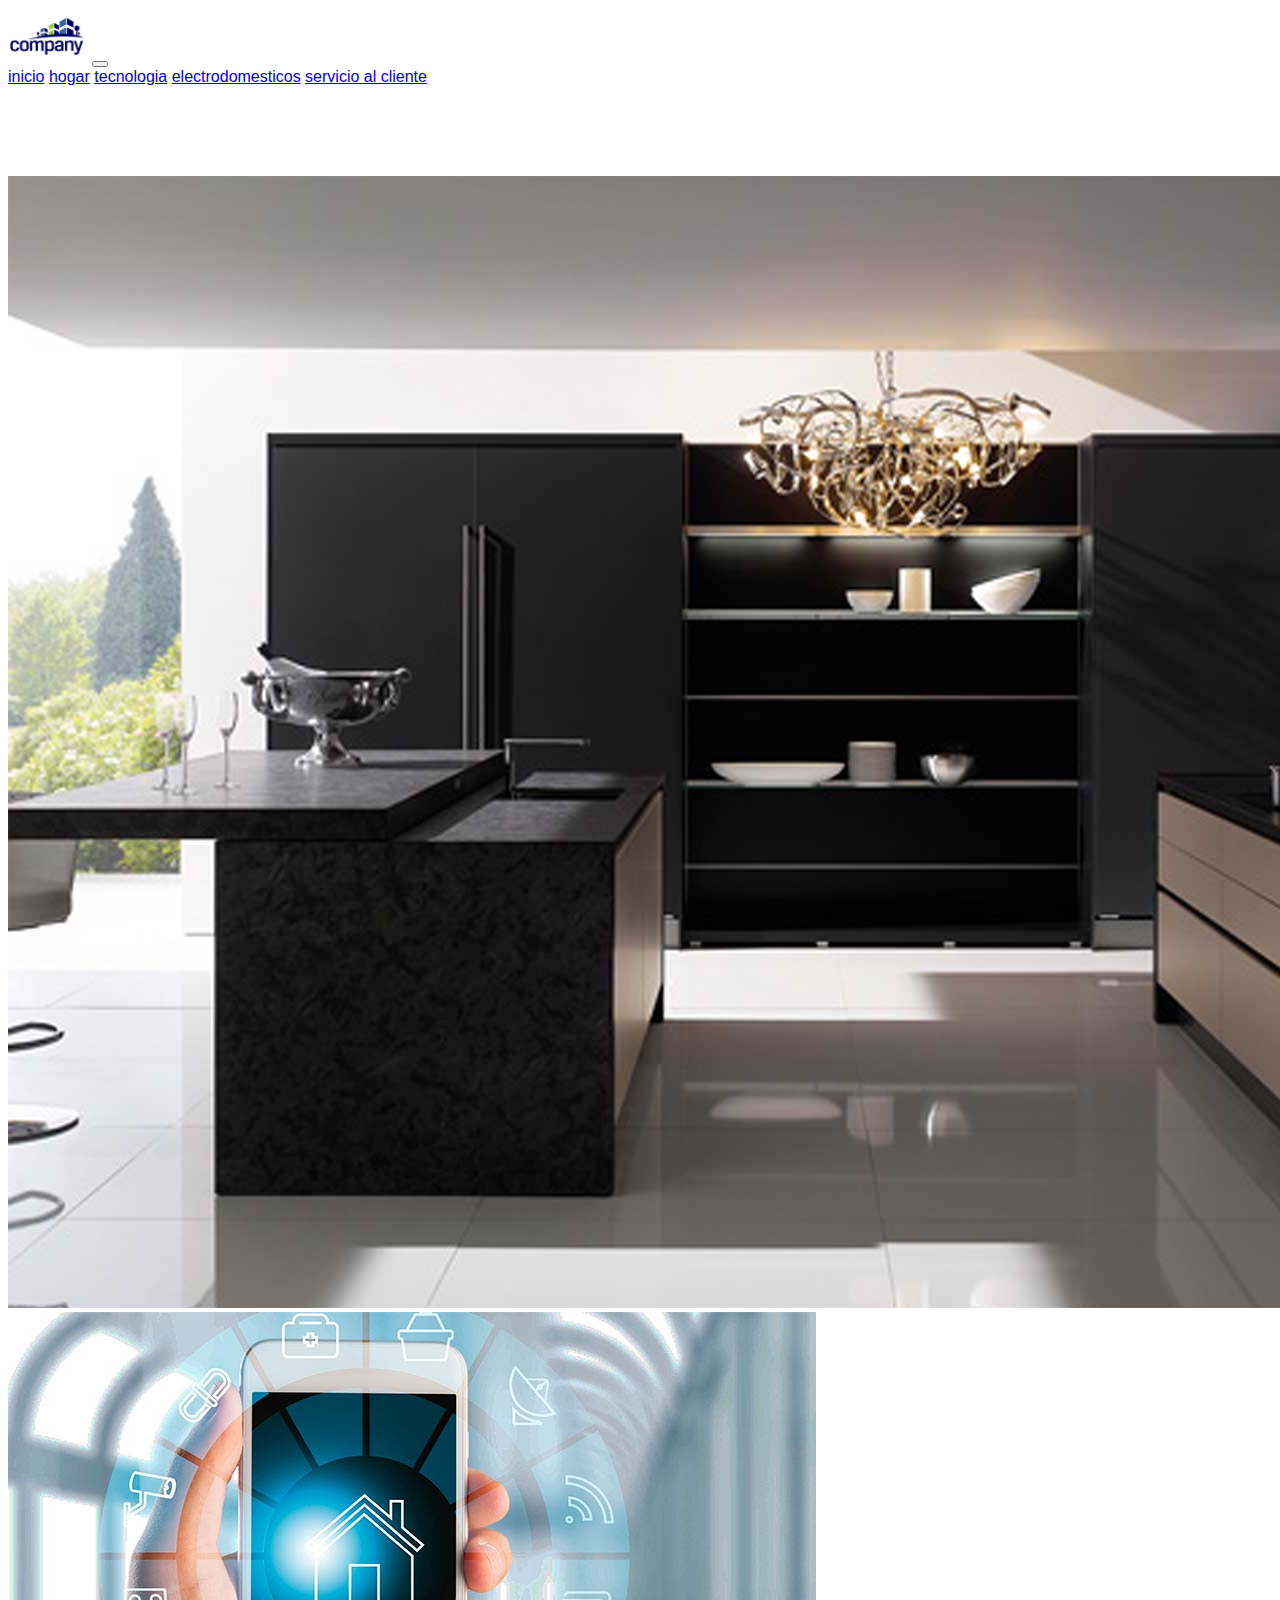
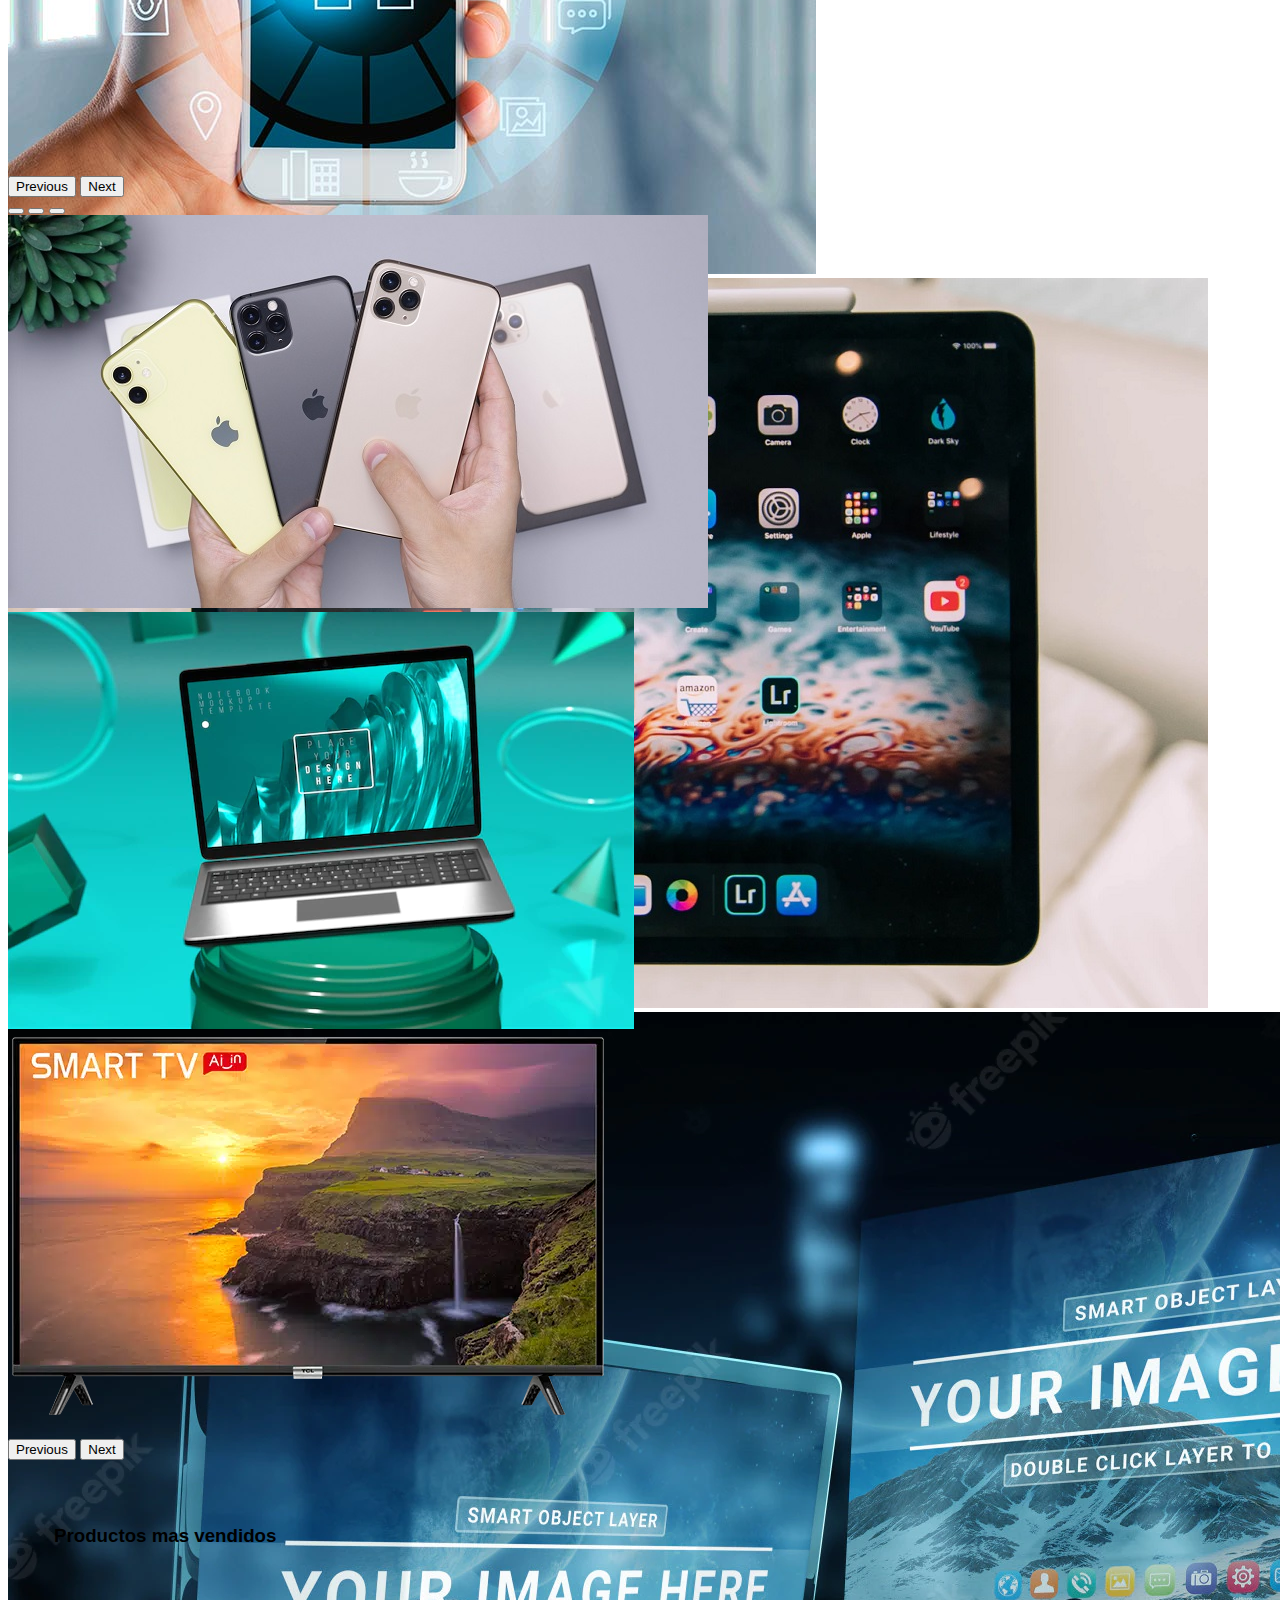
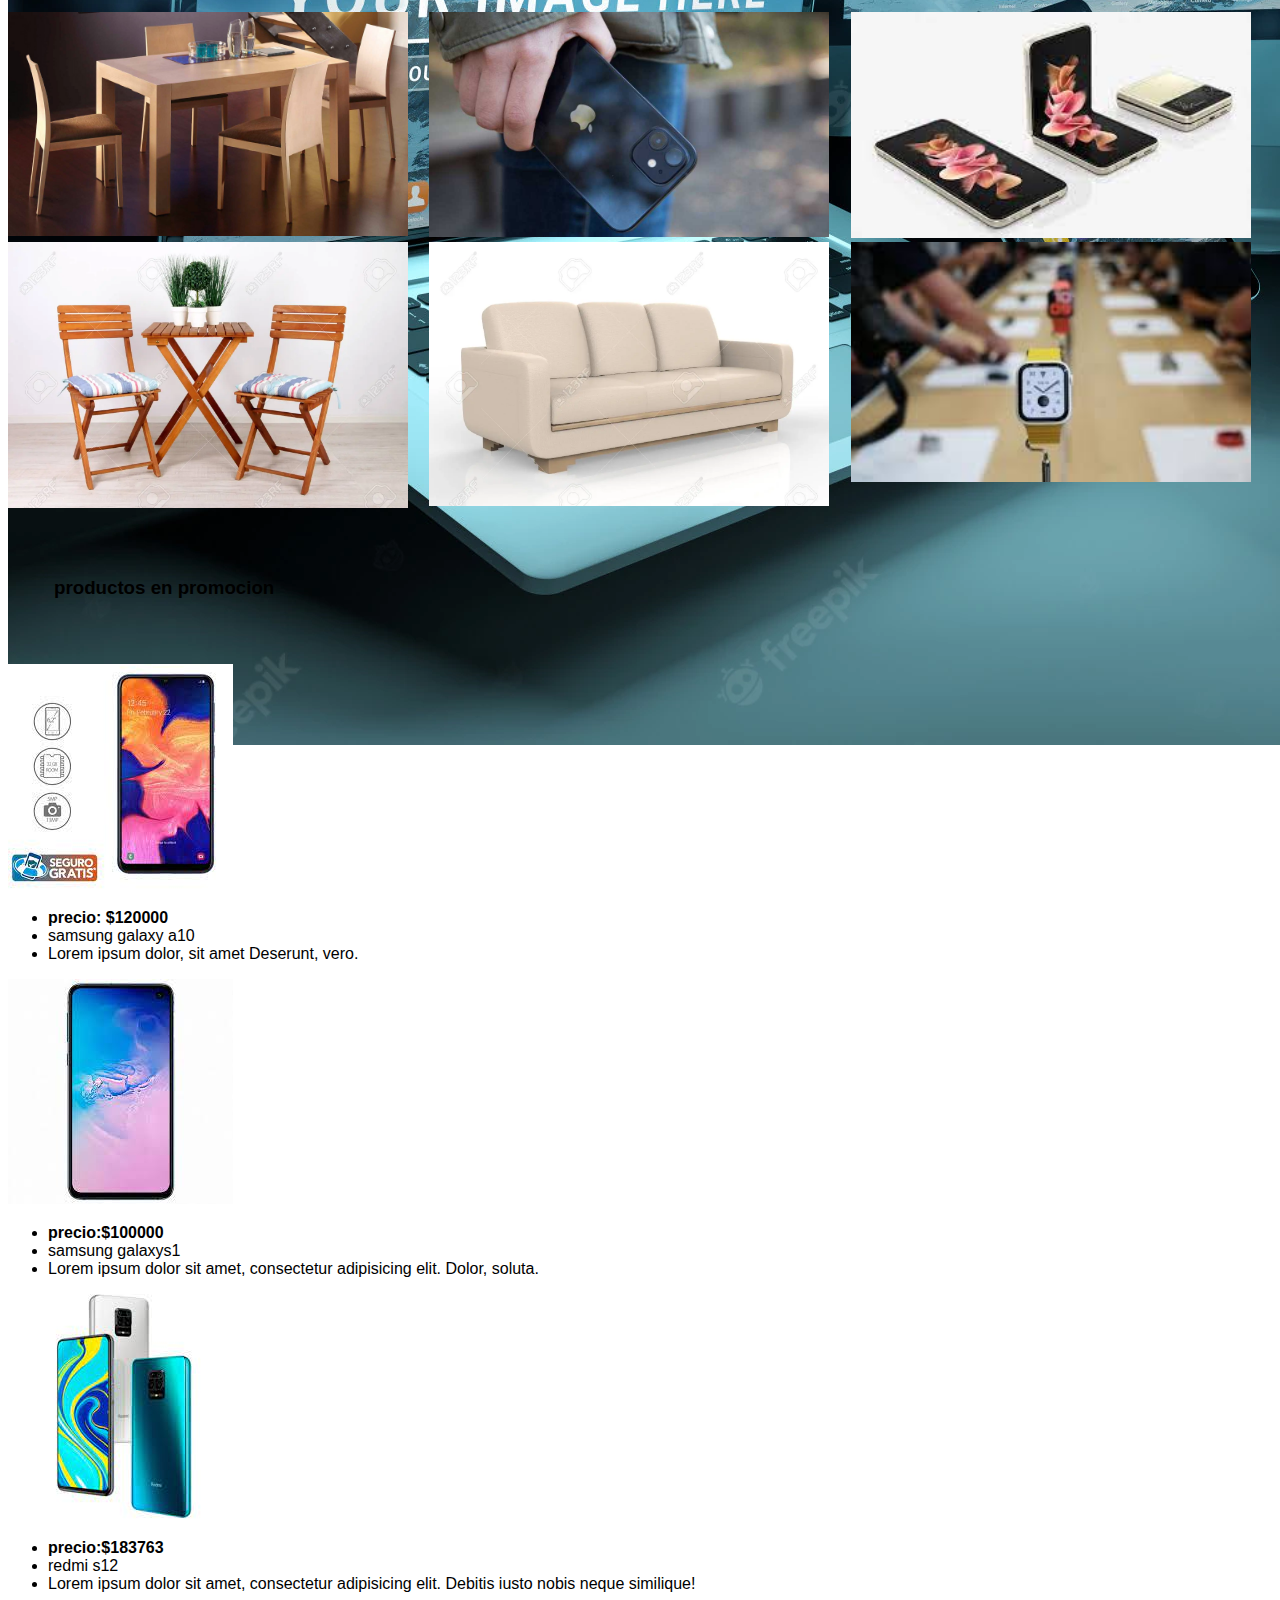
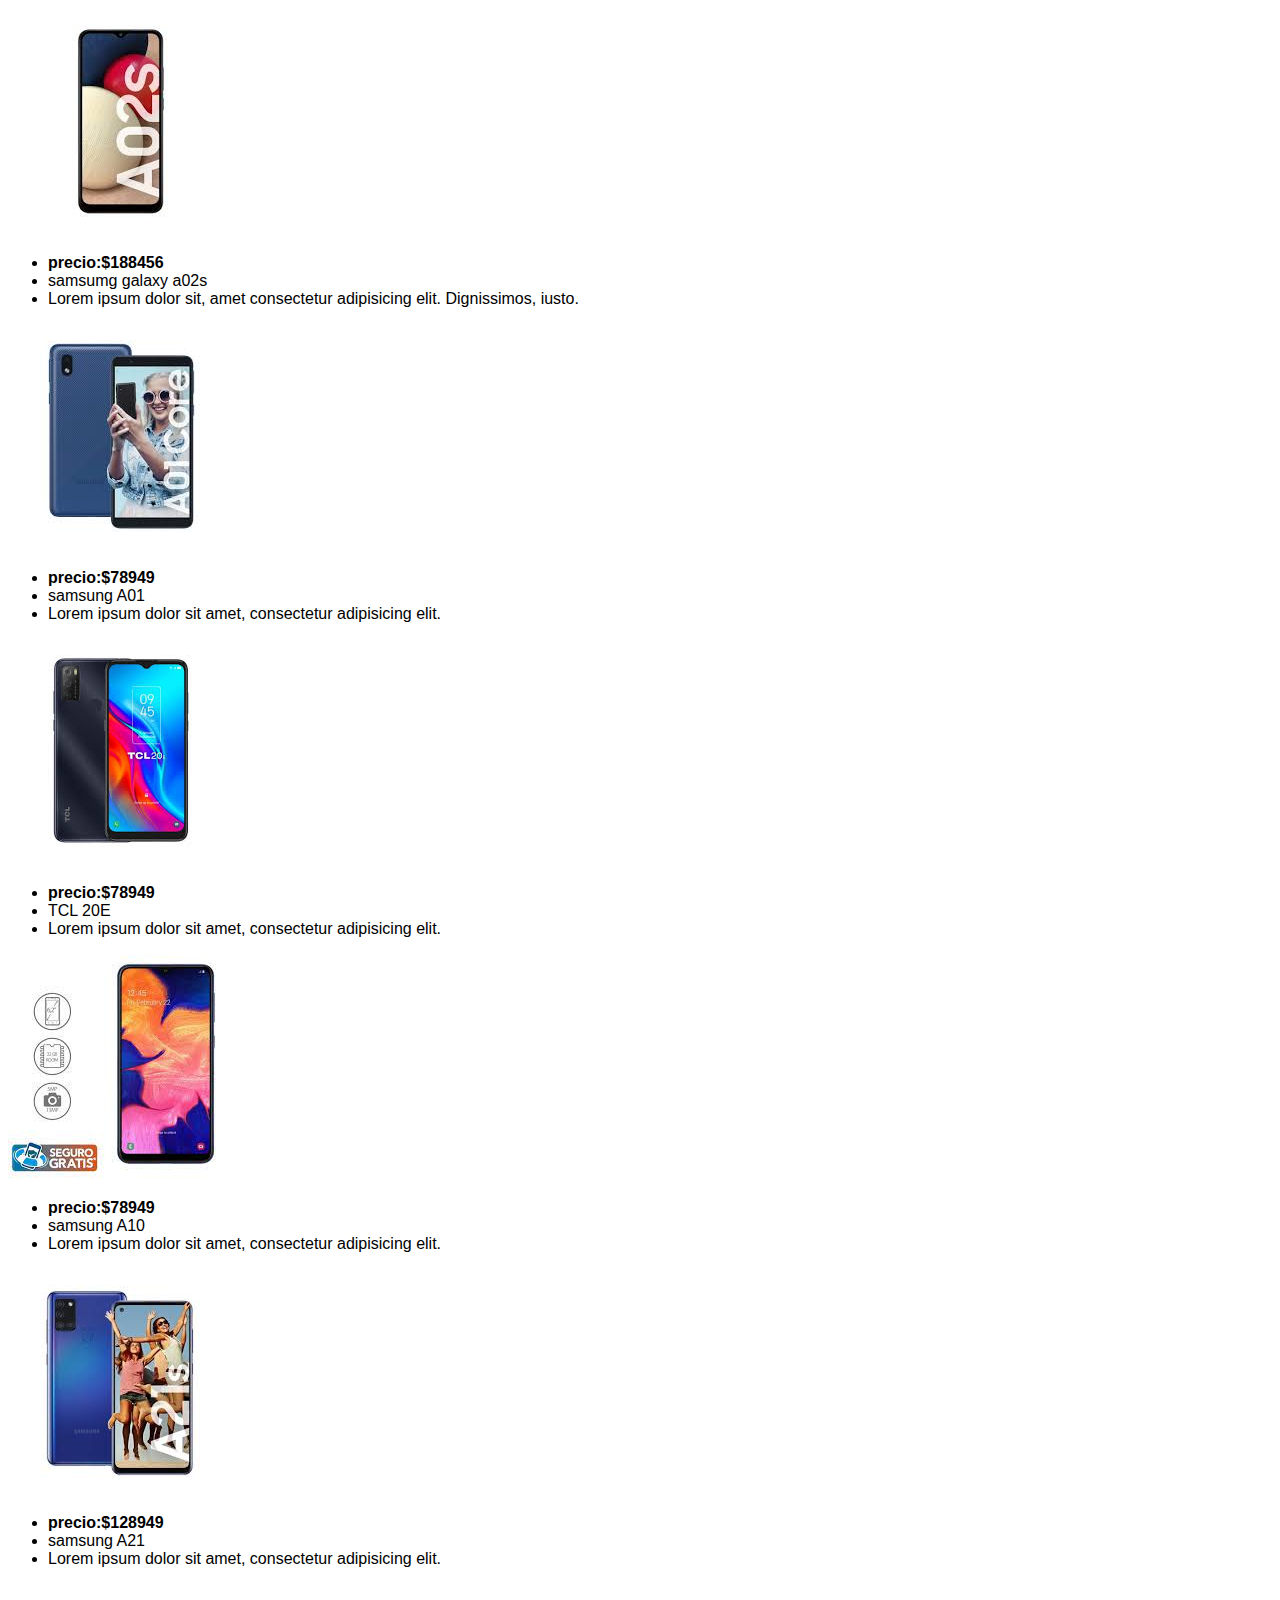
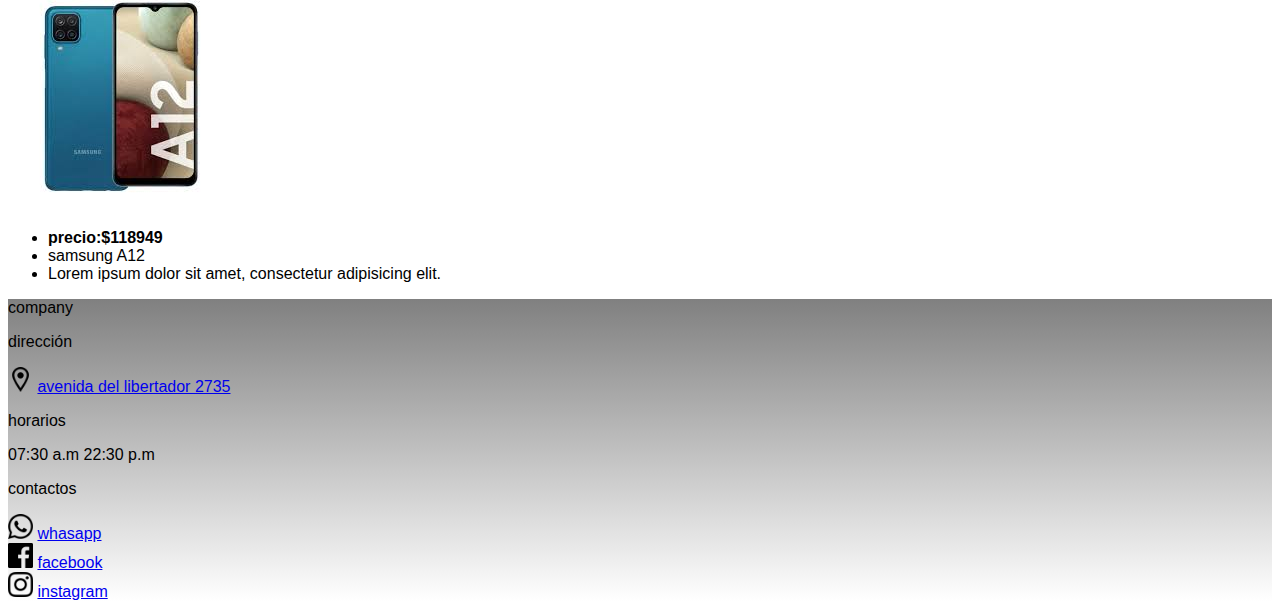
<file: index.html>
<!doctype html>
<html lang="en">
  <head>
    <meta charset="utf-8">
    <meta name="viewport" content="width=device-width, initial-scale=1">
    <title> 3ra entrega del proyecto final</title>
    <link rel="stylesheet" href="./css/style.css">
    <link href="https://cdn.jsdelivr.net/npm/bootstrap@5.2.0-beta1/dist/css/bootstrap.min.css" rel="stylesheet" integrity="sha384-0evHe/X+R7YkIZDRvuzKMRqM+OrBnVFBL6DOitfPri4tjfHxaWutUpFmBp4vmVor" crossorigin="anonymous">
  </head>
  <body>

    <nav class="navbar navbar-expand-lg bg-light">
      <div class="container-fluid">
        <a class="navbar-brand" href="index.html"><img src="./imagenes/img pag/logo de company.jpg" alt="logo" width="80px"></a>
        <button class="navbar-toggler" type="button" data-bs-toggle="collapse" data-bs-target="#navbarNavAltMarkup" aria-controls="navbarNavAltMarkup" aria-expanded="false" aria-label="Toggle navigation">
          <span class="navbar-toggler-icon"></span>
        </button>
        <div class="collapse navbar-collapse" id="navbarNavAltMarkup">
          <div class="navbar-nav">
            <a class="nav-link active fw-bold" aria-current="page" href="index.html">inicio</a>
            <a class="nav-link fw-bold" href="hogar.html">hogar</a>
            <a class="nav-link fw-bold" href="tecnologia.html">tecnologia</a>
            <a class="nav-link fw-bold" href="electrodomesticos.html">electrodomesticos</a>
            <a class="nav-link fw-bold" href="servicio al cliente.html">servicio al cliente</a>
          </div>
        </div>
      </div>
    </nav>
    <h2 class="pro"> COMPANY</h2>
  
    <div id="carouselExampleControls" class="carousel slide" data-bs-ride="carousel">
      <div class="carousel-inner"  class="img-fluid">
        <div class="carousel-item active" >
          <img src="./imagenes/carusel/muebles-hd.jpg" class="d-block w-100" alt="conectavilidad">
        </div>

        <div class="carousel-item">
          <img src="./imagenes/img pag/Tecnologia en el hogar.jpg" class="d-block w-100" alt="teclado">
        </div>

        <div class="carousel-item">
          <img src="./imagenes/tecnologia/tablet.jpg" class="d-block w-100" alt="electronica">
        </div>
        <div class="carousel-item">
          <img src="./imagenes/carusel/dispositivos-modernos-maqueta-oscura_117023-208.webp" class="d-block w-100" alt="tecnologia">
        </div>
      </div>

      <button class="carousel-control-prev" type="button" data-bs-target="#carouselExampleControls" data-bs-slide="prev">
        <span class="carousel-control-prev-icon" aria-hidden="true"></span>
        <span class="visually-hidden">Previous</span>
      </button>

      <button class="carousel-control-next" type="button" data-bs-target="#carouselExampleControls" data-bs-slide="next">
        <span class="carousel-control-next-icon" aria-hidden="true"></span>
        <span class="visually-hidden">Next</span>
      </button>
    </div>

   

    <div id="carouselExampleIndicators" class="carousel slide text-bg-light" data-bs-ride="true" >
    
      <div class="carousel-indicators">
        <button type="button" data-bs-target="#carouselExampleIndicators" data-bs-slide-to="0" class="active" aria-current="true" aria-label="Slide 1"></button>
        <button type="button" data-bs-target="#carouselExampleIndicators" data-bs-slide-to="1" aria-label="Slide 2"></button>
        <button type="button" data-bs-target="#carouselExampleIndicators" data-bs-slide-to="2" aria-label="Slide 3"></button>
      </div>
      <div class="carousel-inner">
        <div class="carousel-item active">
          <img src="./imagenes/carusel/apple multiples.jpg" class="d-block w-100" alt="tecnologia">
        </div>
        <div class="carousel-item">
          <img src="./imagenes/img pag/computadora-portatil.webp" class="d-block w-100" alt="tablet">
        </div>
        <div class="carousel-item">
          <img src="./imagenes/img pag/tv.webp" class="d-block w-100" alt="smart">
        </div>
      </div>
      <button class="carousel-control-prev" type="button" data-bs-target="#carouselExampleIndicators" data-bs-slide="prev">
        <span class="carousel-control-prev-icon" aria-hidden="true"></span>
        <span class="visually-hidden">Previous</span>
      </button>
      <button class="carousel-control-next" type="button" data-bs-target="#carouselExampleIndicators" data-bs-slide="next">
        <span class="carousel-control-next-icon" aria-hidden="true"></span>
        <span class="visually-hidden">Next</span>
      </button>
    </div>

    <div class="sub-title">
      <h3>Productos mas vendidos</h3>
    </div>

    <div class="anuncio-container">
      
      <div class="anuncio-item">
        <a href="./hogar.html">
          <img src="./imagenes/carusel/conjunto-mesa-extensible-y-sillas-comedor-2.jpg" alt="anuncio"></a>
      </div>
      <div class="anuncio-item">
        <a href="./hogar.html"><img src="./imagenes/carusel/URGXLGIIPBDUBF62FCE6LLLX6Q.jpg" alt="anuncio"></a>
      </div>
      <div class="anuncio-item">
        <a href="./tecnologia.html"><img src="./imagenes/carusel/samsung galaxy z flip 3.jpg" alt="anuncio"></a>
      </div>
      <div class="anuncio-item">
        <a href="./tecnologia.html"><img src="./imagenes/carusel/-sillas-de-jardín-y-de-la-mesa-sobre-fondo-blanco.webp" alt="anuncio"></a>
      </div>
      <div class="anuncio-item">
        <a href="./hogar.html"><img src="./imagenes/muebles y camas/sofa aislado.webp" alt="anuncio"></a>
      </div>
      <div class="anuncio-item">
        <a href="./tecnologia.html"><img src="./imagenes/carusel/reloj clasic.jpg" alt="anuncio"></a>
      </div>
    
    </div>

    <div class="sub-title">
      <h3>productos en promocion</h3>
   </div>

    <div class="container bg-light">
      <div class="row align-items-start ">
        <div class="col">
          <img src="./imagenes/tecnologia/galaxy a10.jpg" alt="galaxy">
          <ul class="list-group">
            <li class="list-group-item"> <b>precio: $120000</b></li>
            <li class="list-group-item">samsung galaxy a10</li>
            <li class="list-group-item">Lorem ipsum dolor, sit amet  Deserunt, vero.</li>
          </ul>
        </div>
        <div class="col">
          <img src="./imagenes/tecnologia/galaxys1.jpg" alt="galaxys1">
          <ul class="list-group">
            <li class="list-group-item"><b>precio:$100000</b></li>
            <li class="list-group-item">samsung galaxys1</li>
            <li class="list-group-item">Lorem ipsum dolor sit amet, consectetur adipisicing elit. Dolor, soluta.</li>
          </ul>
        </div>
        <div class="col">
        <img src="./imagenes/tecnologia/smartphone.jpg" alt="redmi">
        <ul class="list-group">
          <li class="list-group-item"><b>precio:$183763</b></li>
          <li class="list-group-item">redmi s12</li>
          <li class="list-group-item">Lorem ipsum dolor sit amet, consectetur adipisicing elit. Debitis iusto nobis neque similique!</li>
        </ul>
      </div>
      <div class="col">
        <img src="./imagenes/tecnologia/galaxy a02s.jpg" alt="galaxy">
        <ul class="list-group">
          <li class="list-group-item"><b>precio:$188456</b></li>
          <li class="list-group-item">samsumg galaxy a02s</li>
          <li class="list-group-item">Lorem ipsum dolor sit, amet consectetur adipisicing elit. Dignissimos, iusto.</li>
        </ul>
      </div>
      <div class="col">
        <img src="./imagenes/tecnologia/samsung a01.jpg" alt="a01">
        <ul class="list-group">
            <li class="list-group-item"><b>precio:$78949</b></li>
            <li class="list-group-item">samsung A01</li>
            <li class="list-group-item">Lorem ipsum dolor sit amet, consectetur adipisicing elit.</li>
          </ul>
        </div>
        <div class="col">
          <img src="./imagenes/tecnologia/tcl 20e.jpg" alt="20e">
          <ul class="list-group">
            <li class="list-group-item"><b>precio:$78949</b></li>
            <li class="list-group-item">TCL 20E</li>
            <li class="list-group-item">Lorem ipsum dolor sit amet, consectetur adipisicing elit.</li>
          </ul>
        </div>
        <div class="col">
          <img src="./imagenes/tecnologia/galaxy a10.jpg" alt="a10">
          <ul class="list-group">
              <li class="list-group-item"><b>precio:$78949</b></li>
              <li class="list-group-item">samsung A10</li>
              <li class="list-group-item">Lorem ipsum dolor sit amet, consectetur adipisicing elit.</li>
            </ul>
        </div>
        <div class="col">
          <img src="./imagenes/tecnologia/samsung a21s.jpg" alt="a21s">
          <ul class="list-group">
              <li class="list-group-item"><b>precio:$128949</b></li>
              <li class="list-group-item">samsung A21</li>
              <li class="list-group-item">Lorem ipsum dolor sit amet, consectetur adipisicing elit.</li>
            </ul>
        </div>
        <div class="col">
          <img src="./imagenes/tecnologia/samsung a12.jpg" alt="a12">
          <ul class="list-group">
              <li class="list-group-item"><b>precio:$118949</b></li>
              <li class="list-group-item">samsung A12</li>
              <li class="list-group-item">Lorem ipsum dolor sit amet, consectetur adipisicing elit.</li>
            </ul>
          </div>
                

    </div>

<div class="container-fluid">
<div class="gradiente">
  <footer class="row">
    <div class="col-xs-12 col-md-6 col-lg-3">
      <p class="h2">company</p>
    </div>
    <div class="col-xs-12 col-md-6 col-lg-3">
      <p class="h5">dirección</p>
      <img src="./imagenes/img pag/iconmonstr-location-2-240.png" alt="icon" width="25px">
      <a class="text-black text-decoration-none" href="#">avenida del libertador 2735</a>
    </div>
    <div class="col-xs-12 col-md-6 col-lg-3">
      <p class="h5">horarios</p>
      <p class="text-black">07:30 a.m 22:30 p.m</p>
    </div>
    <div class="col-xs-12 col-md-6 col-lg-3">
      <p class="h5">contactos</p>
      <div class="md-3">
        <img src="./imagenes/img pag/iconmonstr-whatsapp-1-240.png" alt="icon" width="25px">
      <a class="text-black text-decoration-none" href="#">whasapp</a>
      </div>
      <div class="md-2">
        <img src="./imagenes/img pag/iconmonstr-facebook-6-240.png" alt="icon" width="25px">
      <a class="text-black text-decoration-none" href="#">facebook</a>
      </div>
      <div class="md-2">
        <img src="./imagenes/img pag/iconmonstr-instagram-11-240.png" alt="icon" width="25px">
      <a class="text-black text-decoration-none" href="#">instagram</a>
    </div>
    </div>
  </div>
  
  </footer>
</div>
 


  
    <script src="https://cdn.jsdelivr.net/npm/bootstrap@5.2.0-beta1/dist/js/bootstrap.bundle.min.js" integrity="sha384-pprn3073KE6tl6bjs2QrFaJGz5/SUsLqktiwsUTF55Jfv3qYSDhgCecCxMW52nD2" crossorigin="anonymous"></script>
  </body>
</html>
</file>
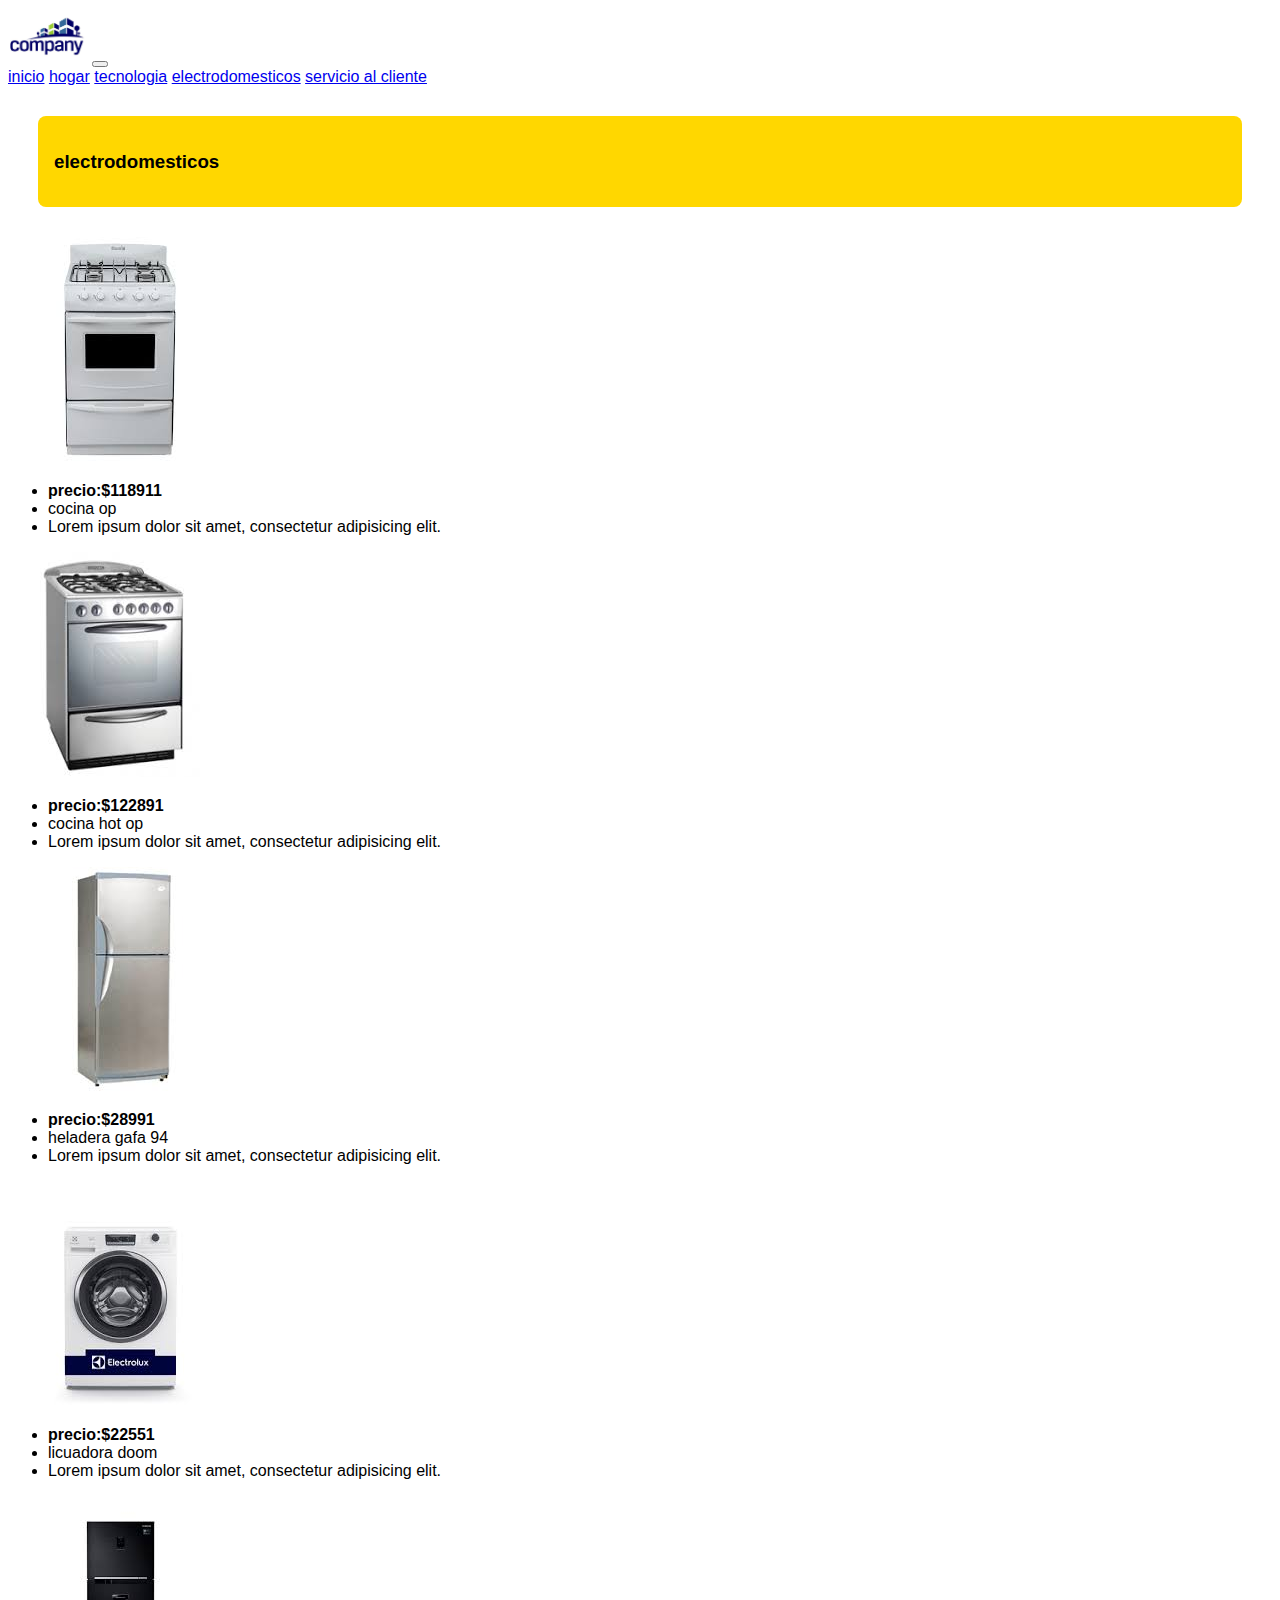
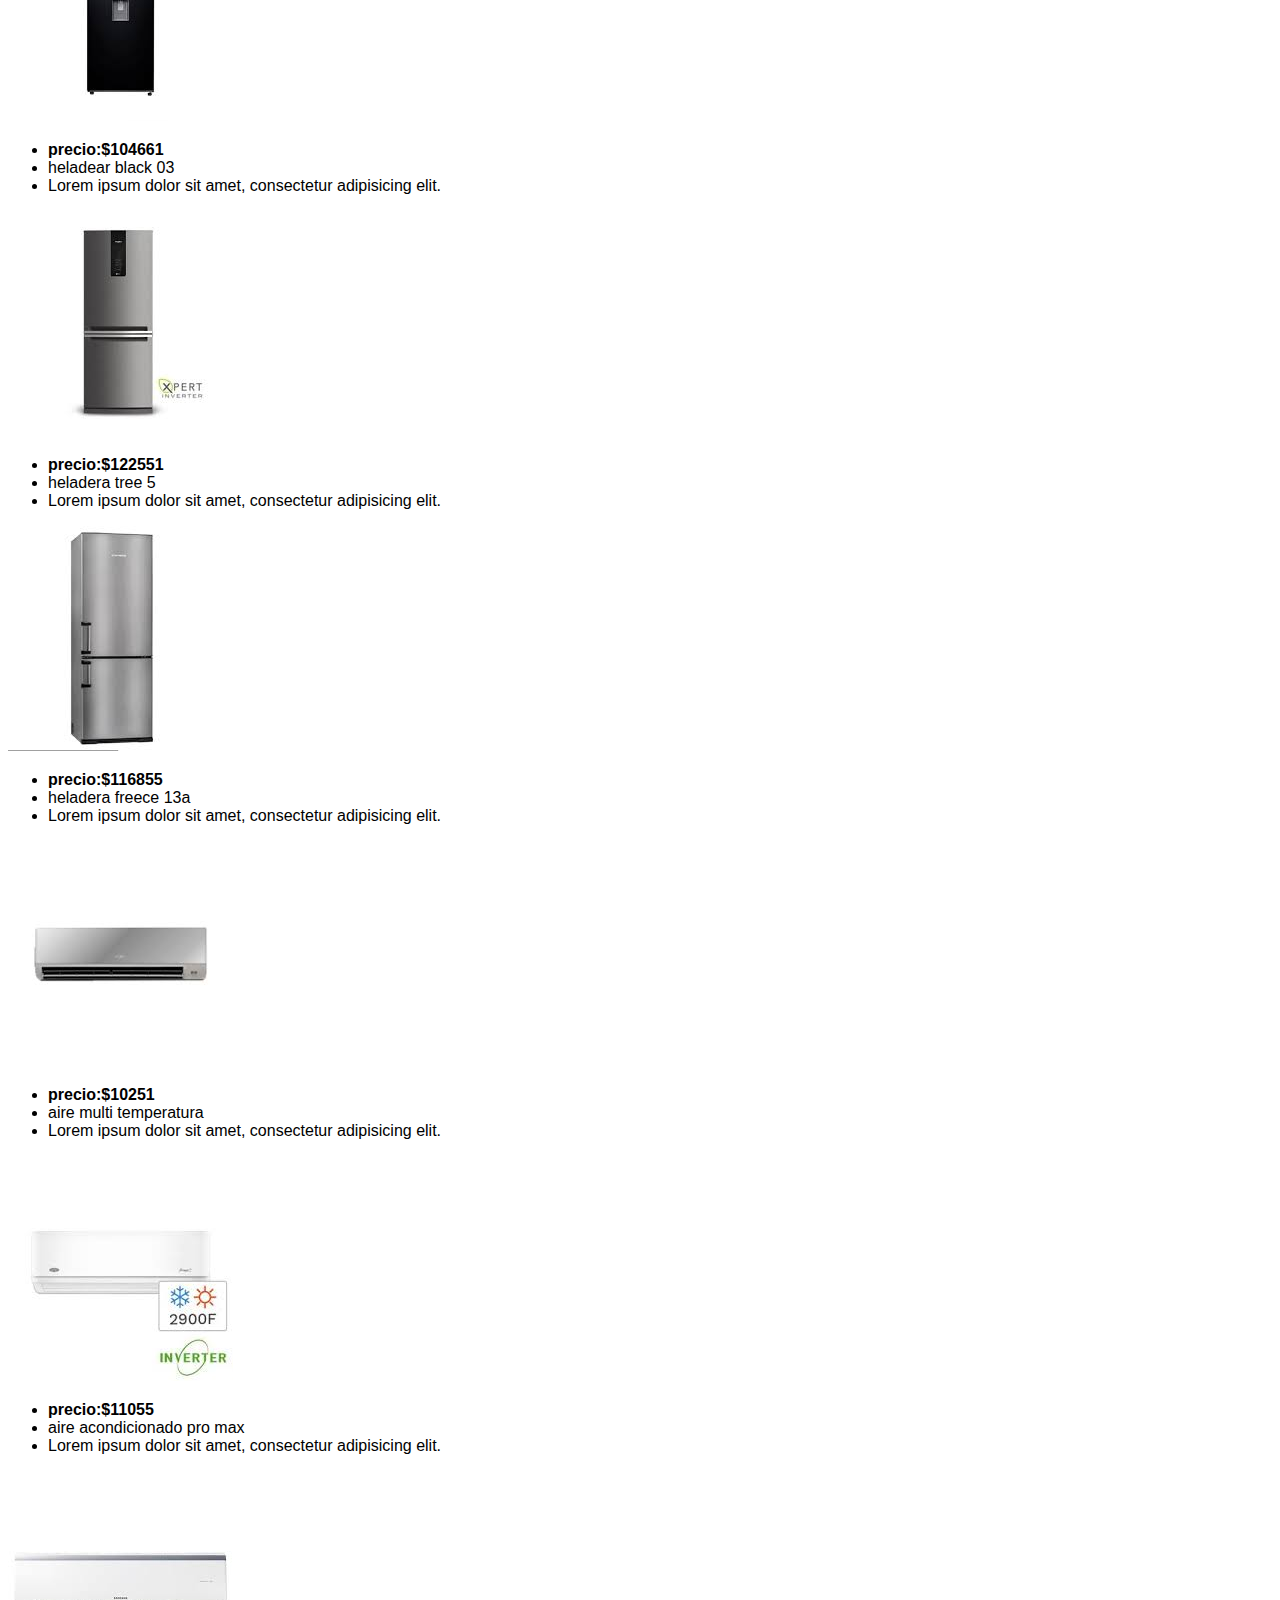
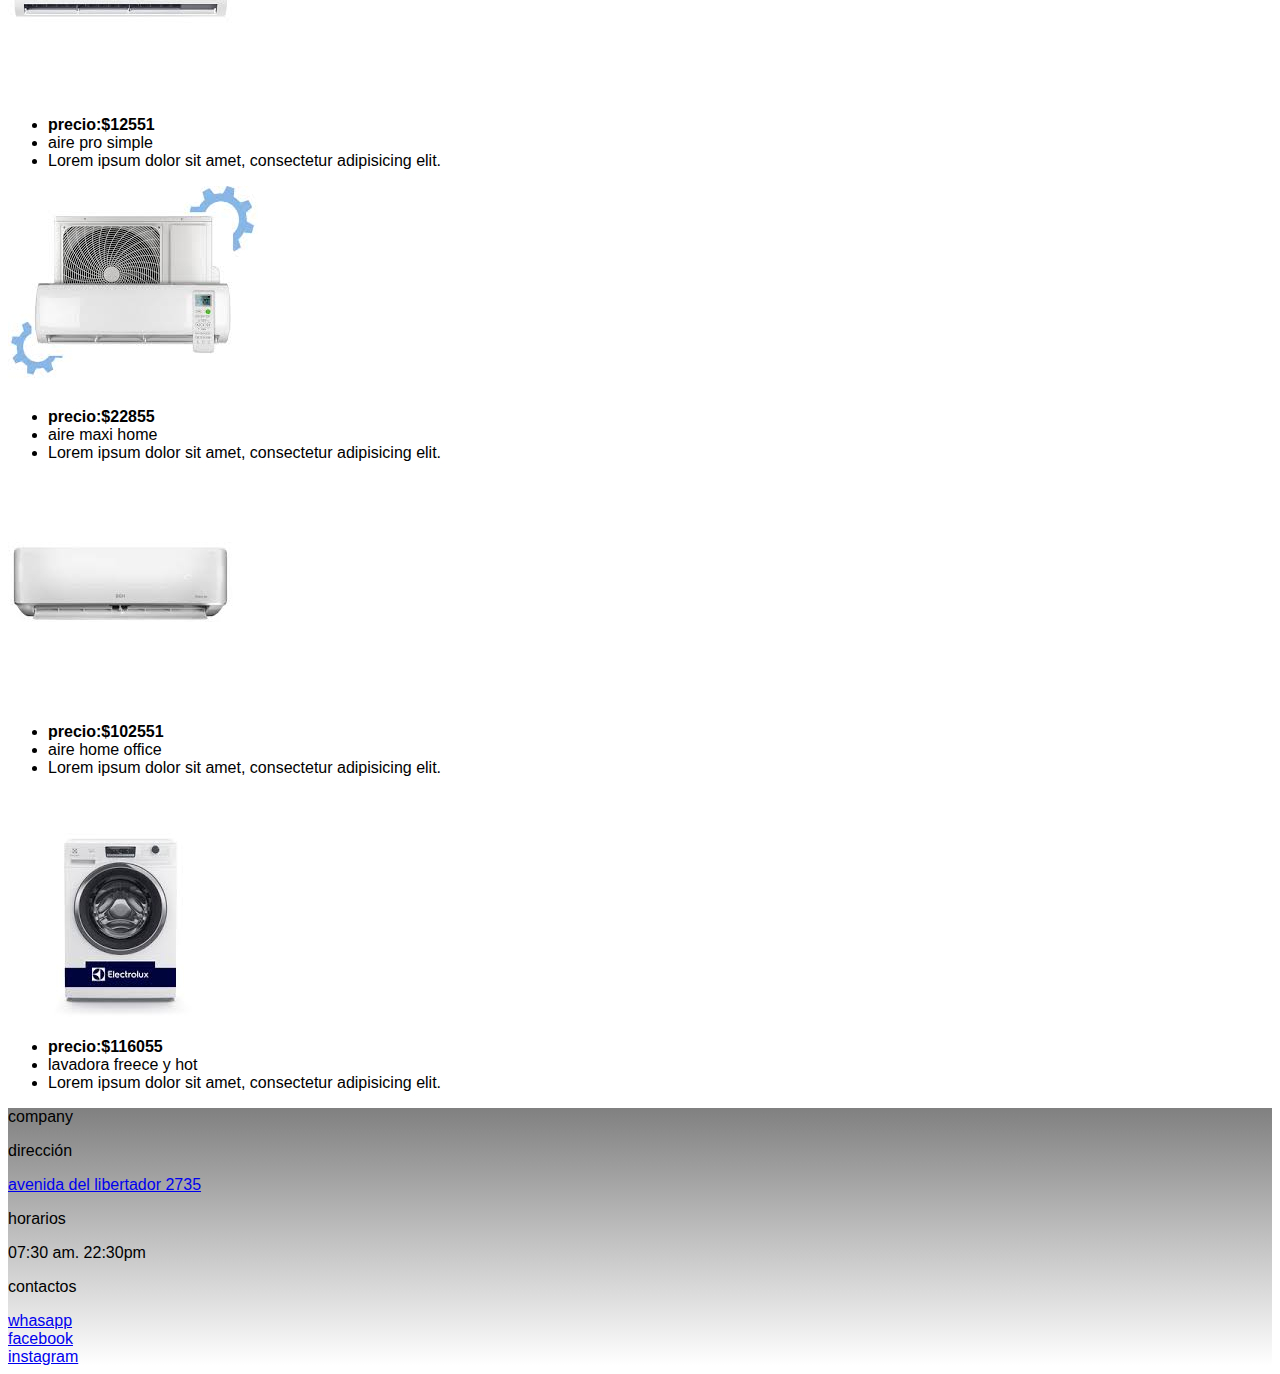
<file: electrodomesticos.html>
<!doctype html>
<html lang="en">
  <head>
    <meta charset="utf-8">
    <meta name="viewport" content="width=device-width, initial-scale=1">
    <title> 2da entrega del proyecto final</title>
    <link rel="stylesheet" href="./css/style.css">
    
    <link href="https://cdn.jsdelivr.net/npm/bootstrap@5.2.0-beta1/dist/css/bootstrap.min.css" rel="stylesheet" integrity="sha384-0evHe/X+R7YkIZDRvuzKMRqM+OrBnVFBL6DOitfPri4tjfHxaWutUpFmBp4vmVor" crossorigin="anonymous">
  </head>
  <body>

    <nav class="navbar navbar-expand-lg bg-light">
      <div class="container-fluid">
        <a class="navbar-brand" href="index.html"><img src="./imagenes/img pag/logo de company.jpg" alt="logo" width="80px"></a>
        <button class="navbar-toggler" type="button" data-bs-toggle="collapse" data-bs-target="#navbarNavAltMarkup" aria-controls="navbarNavAltMarkup" aria-expanded="false" aria-label="Toggle navigation">
          <span class="navbar-toggler-icon"></span>
        </button>
        <div class="collapse navbar-collapse" id="navbarNavAltMarkup">
          <div class="navbar-nav">
            <a class="nav-link active fw-bold" aria-current="page" href="index.html">inicio</a>
            <a class="nav-link fw-bold" href="hogar.html">hogar</a>
            <a class="nav-link fw-bold" href="tecnologia.html">tecnologia</a>
            <a class="nav-link fw-bold" href="electrodomesticos.html">electrodomesticos</a>
            <a class="nav-link fw-bold" href="servicio al cliente.html">servicio al cliente</a>
          </div>
        </div>
      </div>
    </nav>

    <div class="sub-title">
      <h3>electrodomesticos</h3>
   </div>

    <div class="container">
      <div class="row align-items-start">

        <div class="col">
          <img src="./imagenes/electrodomesticos/cocina.jpg" alt="cocina op">
            <ul class="list-group">
              <li class="list-group-item"><b>precio:$118911</b></li>
              <li class="list-group-item">cocina op </li>
              <li class="list-group-item">Lorem ipsum dolor sit amet, consectetur adipisicing elit.</li>
            </ul>
        </div>

        <div class="col">
            <img src="./imagenes/electrodomesticos/cocina2.jpg" alt="cocina">
            <ul class="list-group">
                <li class="list-group-item"><b>precio:$122891</b></li>
                <li class="list-group-item">cocina hot op</li>
                <li class="list-group-item">Lorem ipsum dolor sit amet, consectetur adipisicing elit.</li>
                </ul>
        </div>

          <div class="col">
            <img src="./imagenes/electrodomesticos/heladera gafa.jpg" alt="heladera">
              <ul class="list-group">
                 <li class="list-group-item"><b>precio:$28991</b></li>
                    <li class="list-group-item">heladera gafa 94</li>
                    <li class="list-group-item">Lorem ipsum dolor sit amet, consectetur adipisicing elit.</li>
                  </ul>
          </div>

            <div class="col">
              <img src="./imagenes/electrodomesticos/lavadora.jpg" alt="licuadora">
                <ul class="list-group">
                  <li class="list-group-item"><b>precio:$22551</b></li>
                  <li class="list-group-item">licuadora doom</li>
                  <li class="list-group-item">Lorem ipsum dolor sit amet, consectetur adipisicing elit.</li>
                </ul>
            </div>

            <div class="col">
              <img src="./imagenes/electrodomesticos/heladera3.jpg" alt="heladera">
                <ul class="list-group">
                  <li class="list-group-item"><b>precio:$104661</b></li>
                  <li class="list-group-item">heladear black 03</li>
                  <li class="list-group-item">Lorem ipsum dolor sit amet, consectetur adipisicing elit.</li>
                </ul>
            </div>  
                        
            <div class="col">
              <img src="./imagenes/electrodomesticos/heladera.jpg" alt="heladera">
                <ul class="list-group">
                  <li class="list-group-item"><b>precio:$122551</b></li>
                  <li class="list-group-item">heladera tree 5</li>
                  <li class="list-group-item">Lorem ipsum dolor sit amet, consectetur adipisicing elit.</li>
                </ul>
              </div>
                            
            <div class="col">
              <img src="./imagenes/electrodomesticos/heladera2.jpg" alt="heladera">
                <ul class="list-group">
                  <li class="list-group-item"><b>precio:$116855</b></li>
                  <li class="list-group-item">heladera freece 13a</li>
                  <li class="list-group-item">Lorem ipsum dolor sit amet, consectetur adipisicing elit.</li>
                </ul>
            </div>

            <div class="col">
              <img src="./imagenes/electrodomesticos/aire.jpg" alt="aire">
                <ul class="list-group">
                  <li class="list-group-item"><b>precio:$10251</b></li>
                  <li class="list-group-item">aire multi temperatura</li>
                  <li class="list-group-item">Lorem ipsum dolor sit amet, consectetur adipisicing elit.</li>
                </ul>
              </div>
                            
            <div class="col">
              <img src="./imagenes/electrodomesticos/aire2.jpg" alt="aire">
                <ul class="list-group">
                  <li class="list-group-item"><b>precio:$11055</b></li>
                  <li class="list-group-item">aire acondicionado pro max</li>
                  <li class="list-group-item">Lorem ipsum dolor sit amet, consectetur adipisicing elit.</li>
                </ul>
            </div> 

            <div class="col">
              <img src="./imagenes/electrodomesticos/aire4.jpg" alt="aire">
                <ul class="list-group">
                  <li class="list-group-item"><b>precio:$12551</b></li>
                  <li class="list-group-item">aire pro simple</li>
                  <li class="list-group-item">Lorem ipsum dolor sit amet, consectetur adipisicing elit.</li>
                </ul>
              </div>
                            
            <div class="col">
              <img src="./imagenes/electrodomesticos/aire3.jpg" alt="aire">
                <ul class="list-group">
                  <li class="list-group-item"><b>precio:$22855</b></li>
                  <li class="list-group-item">aire maxi home</li>
                  <li class="list-group-item">Lorem ipsum dolor sit amet, consectetur adipisicing elit.</li>
                </ul>
            </div>  
            <div class="col">
              <img src="./imagenes/electrodomesticos/aire5.jpg" alt="aire">
                <ul class="list-group">
                  <li class="list-group-item"><b>precio:$102551</b></li>
                  <li class="list-group-item">aire home office</li>
                  <li class="list-group-item">Lorem ipsum dolor sit amet, consectetur adipisicing elit.</li>
                </ul>
              </div>
                   
            <div class="col">
              <img src="./imagenes/electrodomesticos/lavadora.jpg" alt="lavadora">
                <ul class="list-group">
                  <li class="list-group-item"><b>precio:$116055</b></li>
                  <li class="list-group-item">lavadora freece y hot</li>
                  <li class="list-group-item">Lorem ipsum dolor sit amet, consectetur adipisicing elit.</li>
                </ul>
            </div>  

    <div class="container-fluid">
      <div class="gradiente">
        <footer class="row">
          <div class="col-xs-12 col-md-6 col-lg-3">
            <p class="h2">company</p>
          </div>
          <div class="col-xs-12 col-md-6 col-lg-3">
            <p class="h5">dirección</p>
            <a class="text-black text-decoration-none" href="#">avenida del libertador 2735</a>
          </div>
          <div class="col-xs-12 col-md-6 col-lg-3">
            <p class="h5">horarios</p>
            <p>07:30 am. 22:30pm</p>
          </div>
          <div class="col-xs-12 col-md-6 col-lg-3">
            <p class="h5">contactos</p>
            <div class="md-2">
            <a class="text-black text-decoration-none" href="#">whasapp</a>
            </div>
            <div class="md-2">
            <a class="text-black text-decoration-none" href="#">facebook</a>
            </div>
            <div class="md-2">
            <a class="text-black text-decoration-none" href="#">instagram</a>
          </div>
          </div>
        </div>
    
      </footer>
    </div>
    <script src="https://cdn.jsdelivr.net/npm/bootstrap@5.2.0-beta1/dist/js/bootstrap.bundle.min.js" integrity="sha384-pprn3073KE6tl6bjs2QrFaJGz5/SUsLqktiwsUTF55Jfv3qYSDhgCecCxMW52nD2" crossorigin="anonymous"></script>
  </body>
</html>
</file>
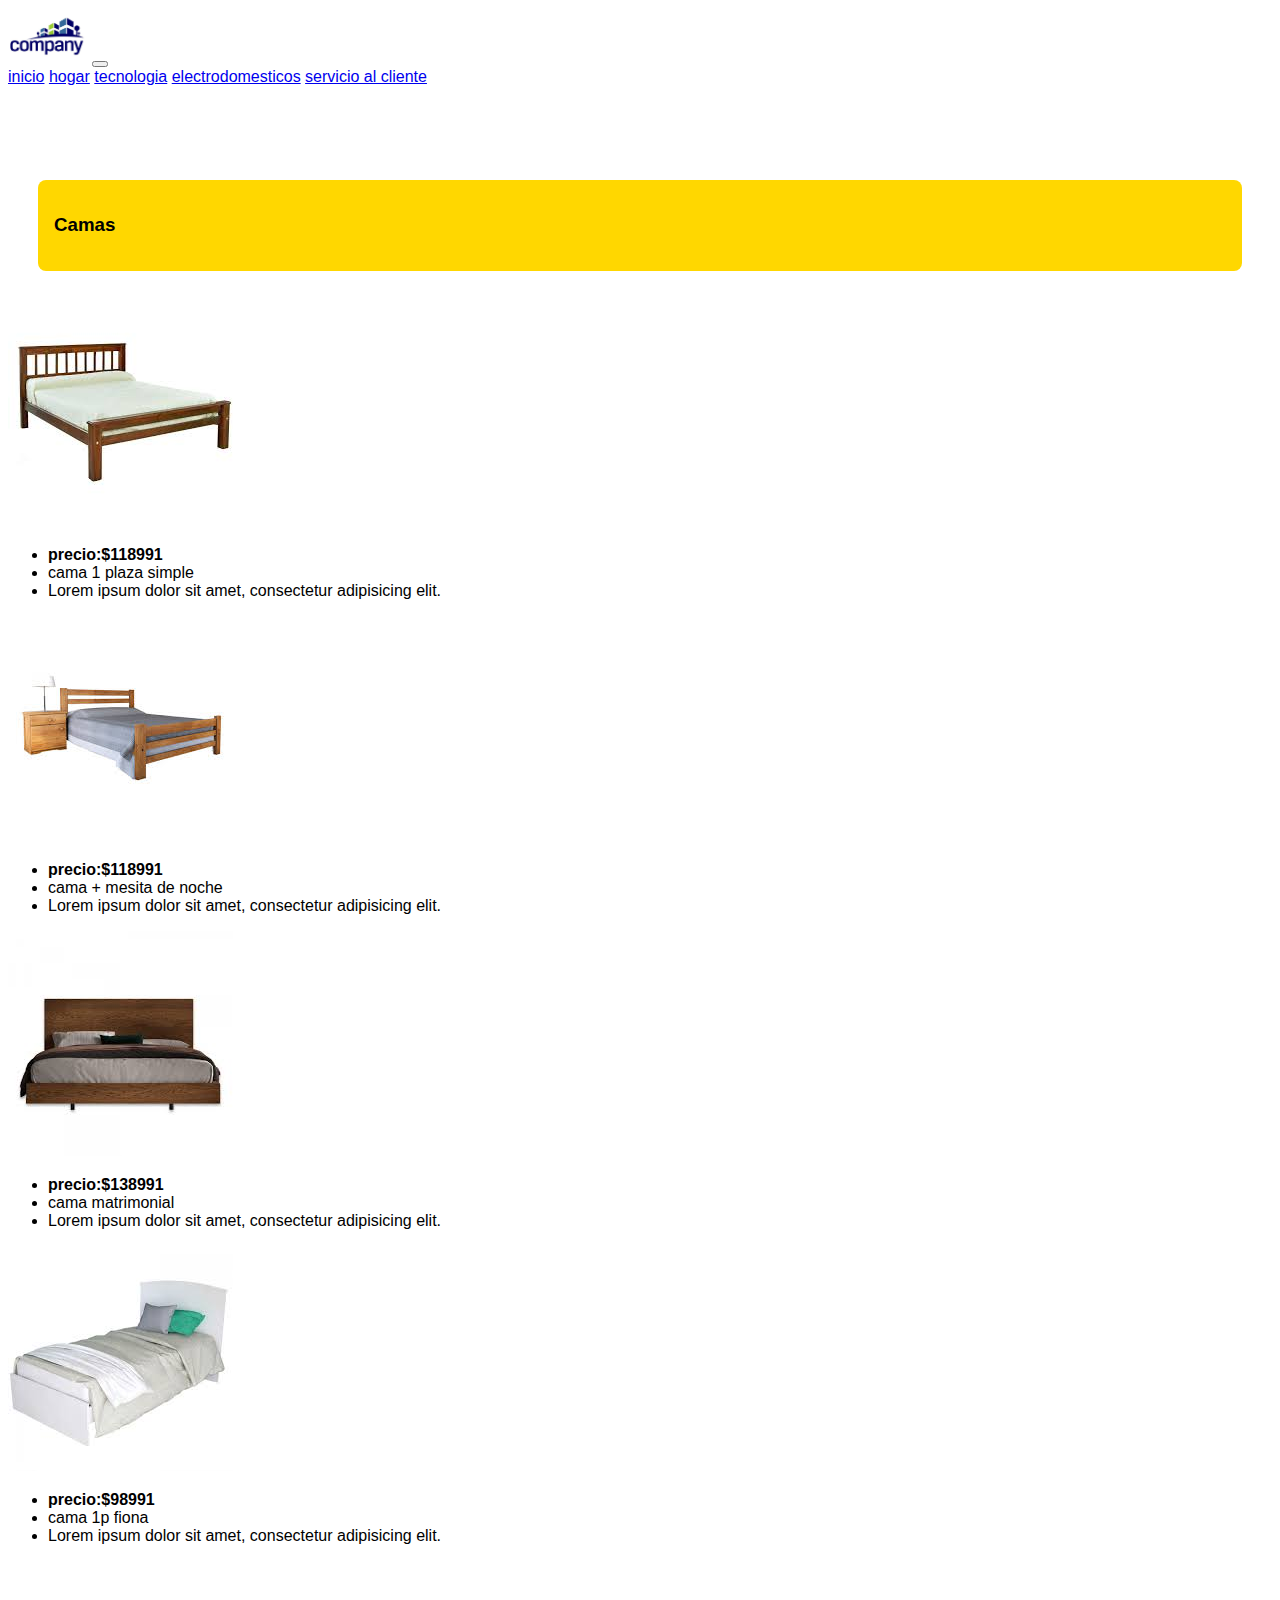
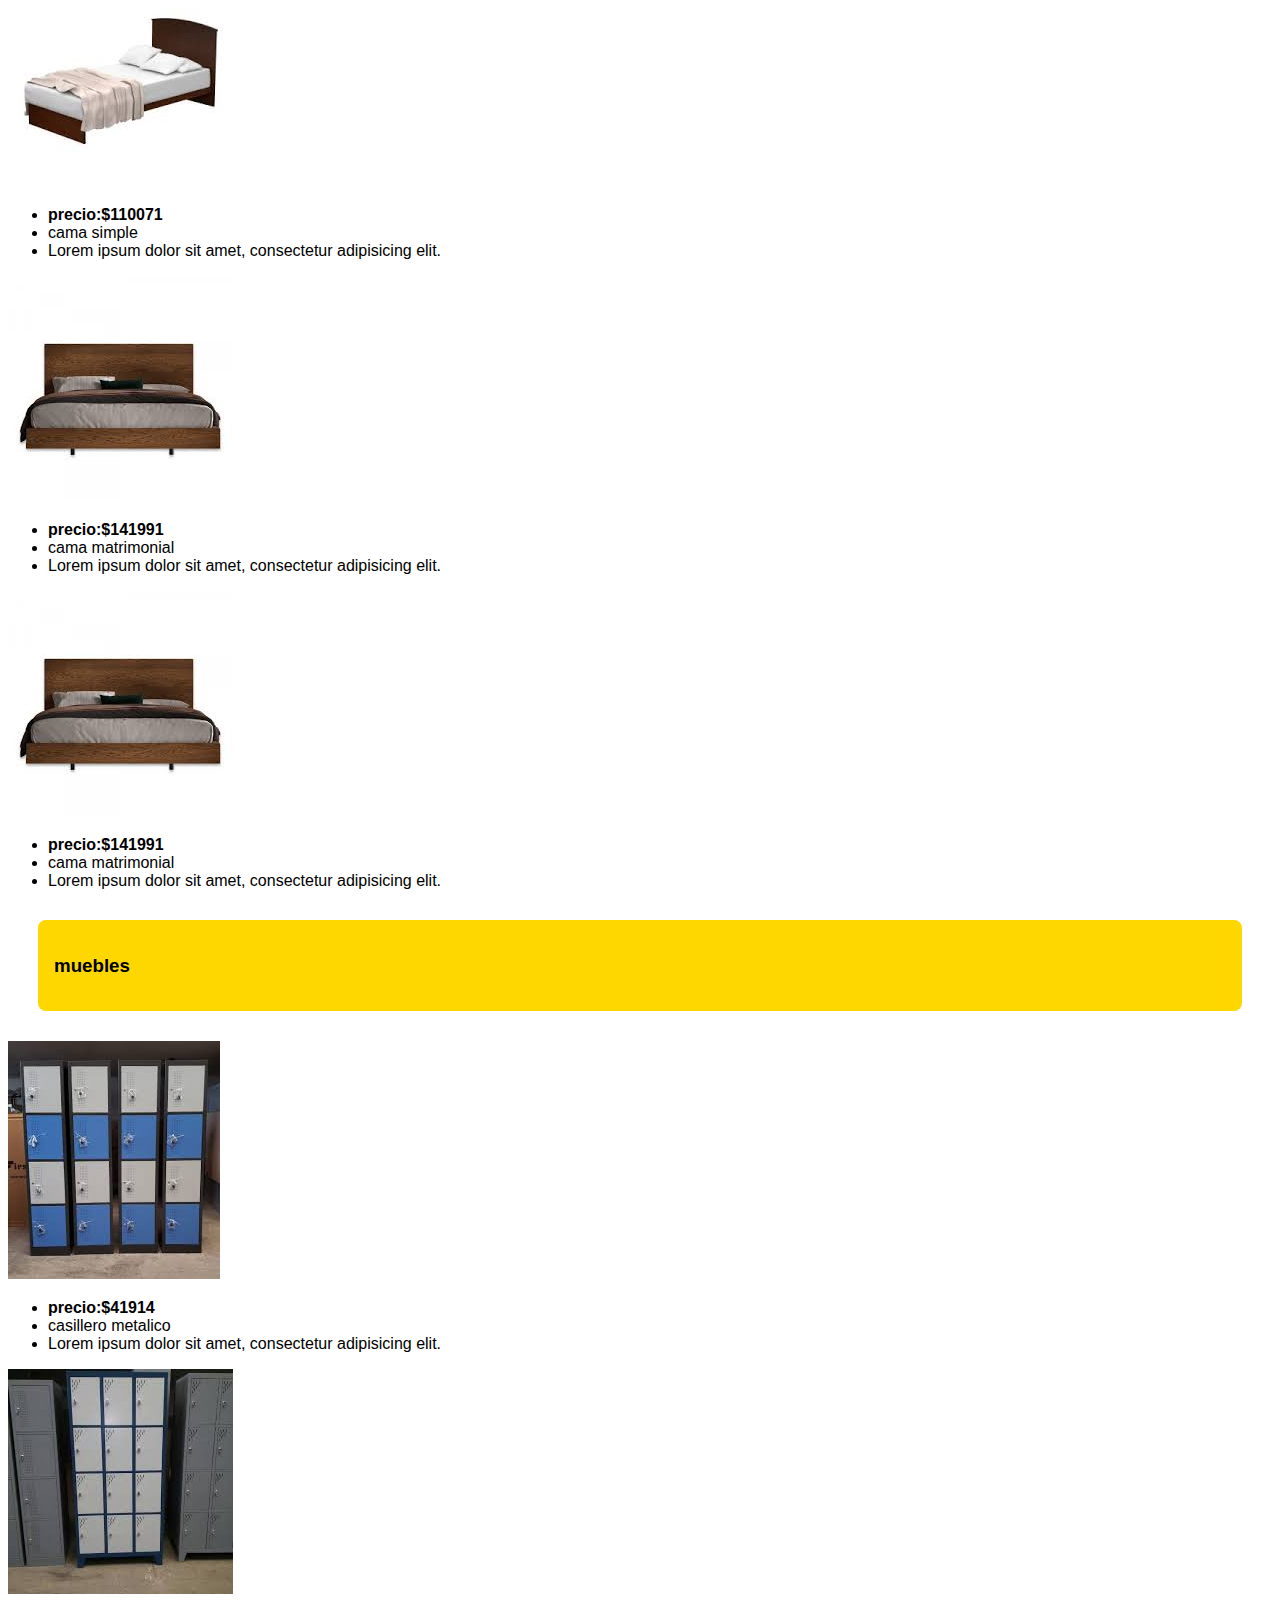
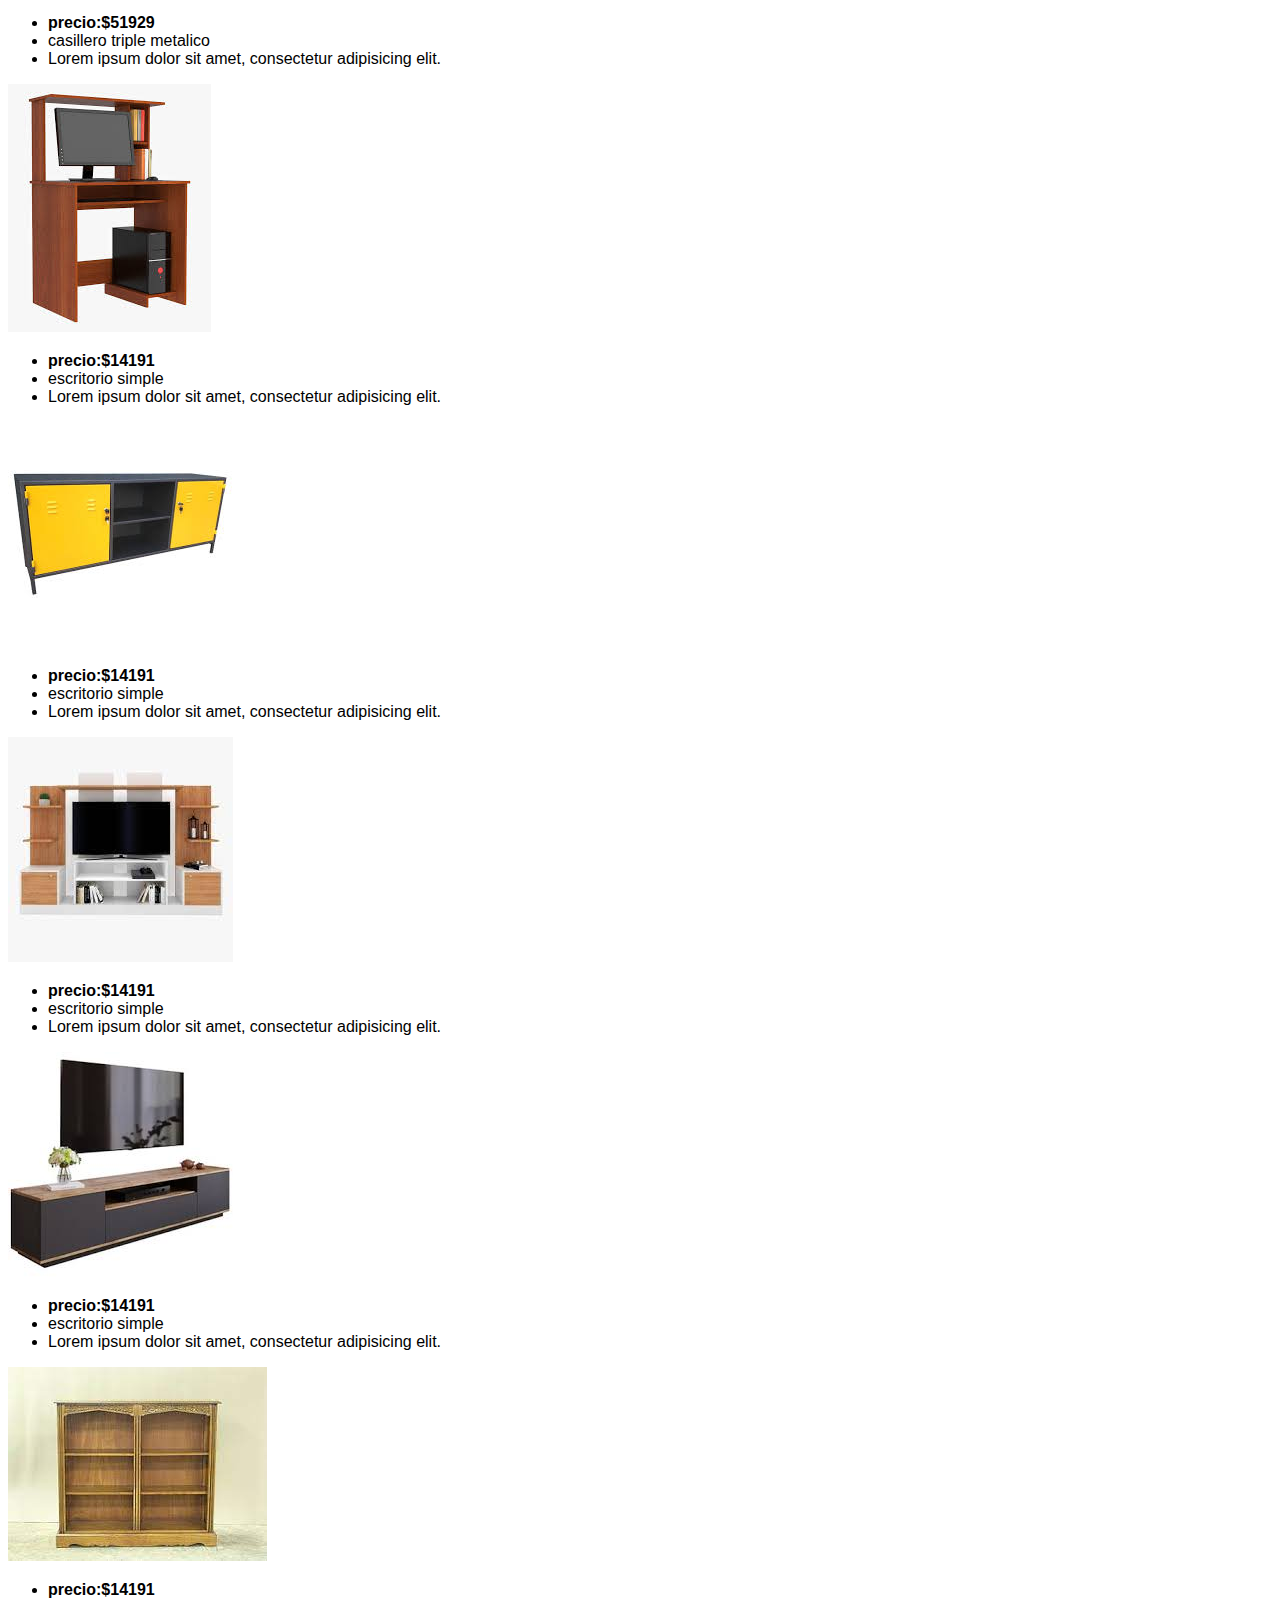
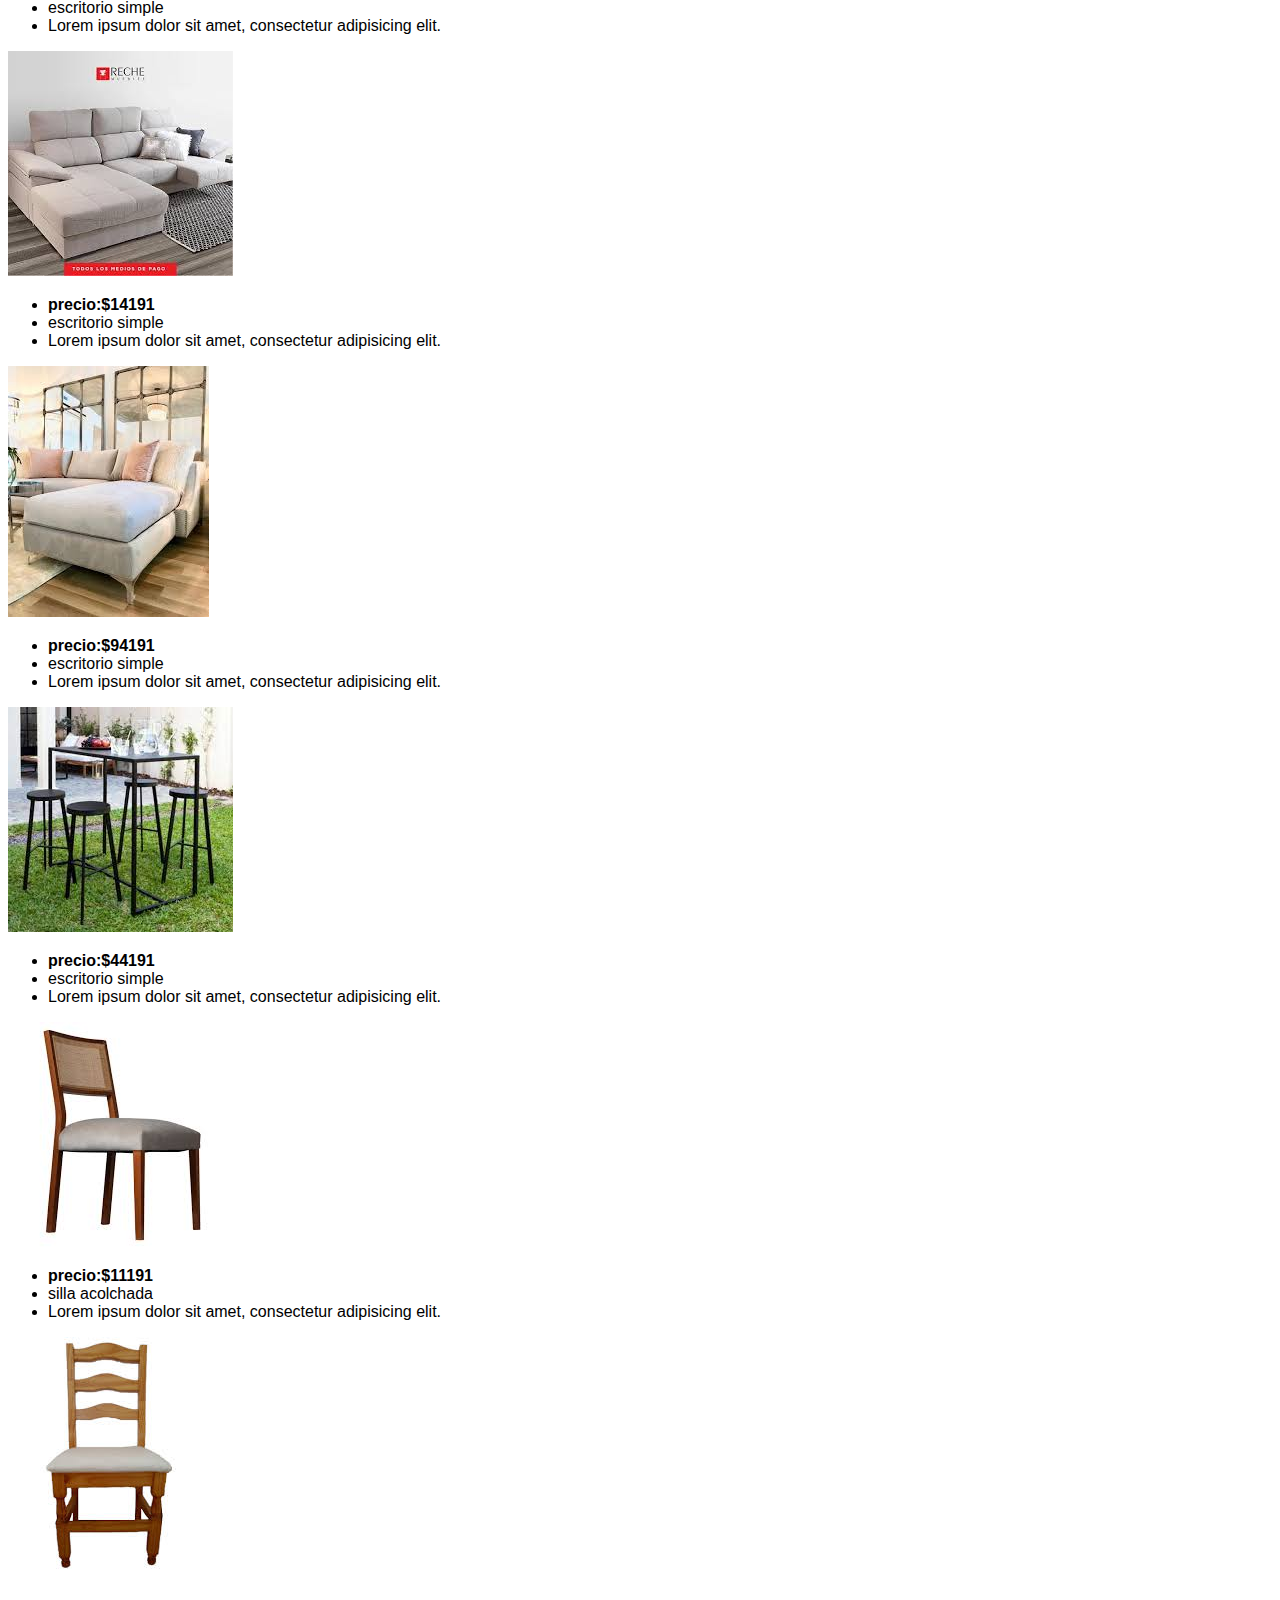
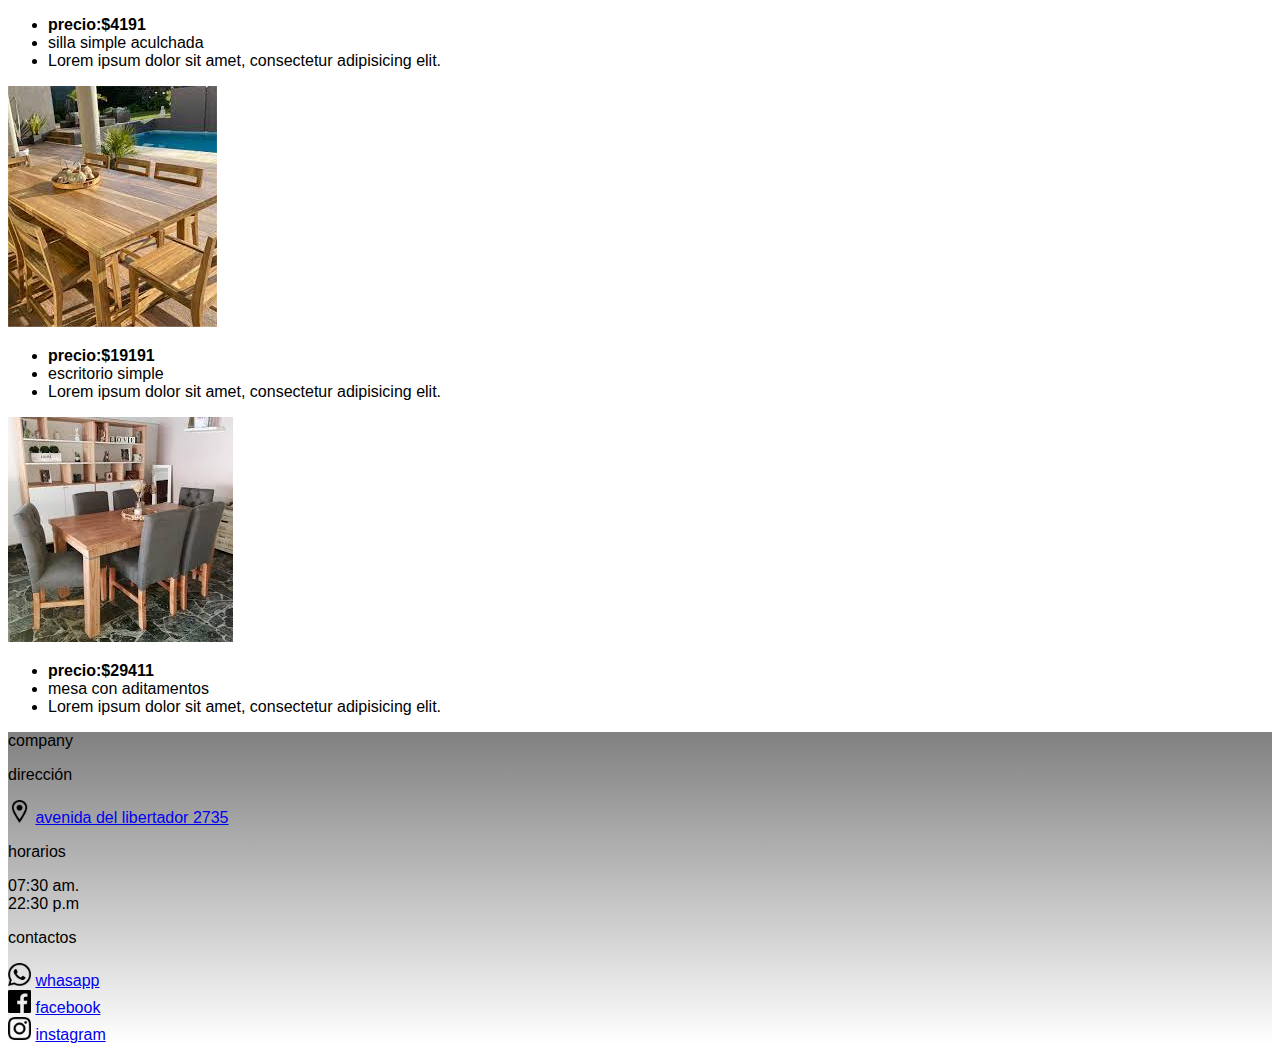
<file: hogar.html>
<!doctype html>
<html lang="en">
  <head>
    <meta charset="utf-8">
    <meta name="viewport" content="width=device-width, initial-scale=1">
    <title> 2da entrega del proyecto final</title>
    <link rel="stylesheet" href="./css/style.css">
    
    <link href="https://cdn.jsdelivr.net/npm/bootstrap@5.2.0-beta1/dist/css/bootstrap.min.css" rel="stylesheet" integrity="sha384-0evHe/X+R7YkIZDRvuzKMRqM+OrBnVFBL6DOitfPri4tjfHxaWutUpFmBp4vmVor" crossorigin="anonymous">
  </head>
  <body>

    <nav class="navbar navbar-expand-lg bg-light">
        <div class="container-fluid">
          <a class="navbar-brand" href="index.html"><img src="./imagenes/img pag/logo de company.jpg" alt="logo" width="80px"></a>
          <button class="navbar-toggler" type="button" data-bs-toggle="collapse" data-bs-target="#navbarNavAltMarkup" aria-controls="navbarNavAltMarkup" aria-expanded="false" aria-label="Toggle navigation">
            <span class="navbar-toggler-icon"></span>
          </button>
          <div class="collapse navbar-collapse" id="navbarNavAltMarkup">
            <div class="navbar-nav">
              <a class="nav-link active fw-bold" aria-current="page" href="index.html">inicio</a>
              <a class="nav-link fw-bold" href="hogar.html">hogar</a>
              <a class="nav-link fw-bold" href="tecnologia.html">tecnologia</a>
              <a class="nav-link fw-bold" href="electrodomesticos.html">electrodomesticos</a>
              <a class="nav-link fw-bold" href="servicio al cliente.html">servicio al cliente</a>
            </div>
          </div>
        </div>
      </nav>

      <h2 class="pro"> COMPANY</h2>

   <div class="sub-title">
      <h3>Camas</h3>
   </div>

   <div class="container bg-light">
    <div class="row align-items-start ">
      <div class="col">
        <img src="./imagenes/muebles y camas/cama simple2.jpg" alt="cama">
        <ul class="list-group">
            <li class="list-group-item"><b>precio:$118991</b></li>
            <li class="list-group-item">cama 1 plaza simple</li>
            <li class="list-group-item">Lorem ipsum dolor sit amet, consectetur adipisicing elit.</li>
          </ul>
      </div>

        <div class="col">
            <img src="./imagenes/muebles y camas/cama simple.jpg" alt="cama">
            <ul class="list-group">
                <li class="list-group-item"><b>precio:$118991</b></li>
                <li class="list-group-item">cama + mesita de noche</li>
                <li class="list-group-item">Lorem ipsum dolor sit amet, consectetur adipisicing elit.</li>
              </ul>
         </div>

            <div class="col">
                <img src="./imagenes/muebles y camas/matrimonial.jpg" alt="camas">
                <ul class="list-group">
                    <li class="list-group-item"><b>precio:$138991</b></li>
                    <li class="list-group-item">cama matrimonial</li>
                    <li class="list-group-item">Lorem ipsum dolor sit amet, consectetur adipisicing elit.</li>
                  </ul>
            </div>

                <div class="col">
                    <img src="./imagenes/muebles y camas/cama 1 plaza fiona.jpg" alt="camas">
                    <ul class="list-group">
                        <li class="list-group-item"><b>precio:$98991</b></li>
                        <li class="list-group-item">cama 1p fiona</li>
                        <li class="list-group-item">Lorem ipsum dolor sit amet, consectetur adipisicing elit.</li>
                      </ul>
                </div>  

                    <div class="col">
                        <img src="./imagenes/muebles y camas/cama una plasa.jpg" alt="camas">
                          <ul class="list-group">
                            <li class="list-group-item"><b>precio:$110071</b></li>
                            <li class="list-group-item">cama simple</li>
                            <li class="list-group-item">Lorem ipsum dolor sit amet, consectetur adipisicing elit.</li>
                          </ul>
                    </div> 

                    <div class="col">
                        <img src="./imagenes/muebles y camas/matrimonial.jpg" alt="camas">
                          <ul class="list-group">
                            <li class="list-group-item"><b>precio:$141991</b></li>
                            <li class="list-group-item">cama matrimonial</li>
                            <li class="list-group-item">Lorem ipsum dolor sit amet, consectetur adipisicing elit.</li>
                          </ul>
                    </div>

                    <div class="col">
                      <img src="./imagenes/muebles y camas/matrimonial.jpg" alt="camas">
                       <ul class="list-group">
                          <li class="list-group-item"><b>precio:$141991</b></li>
                          <li class="list-group-item">cama matrimonial</li>
                          <li class="list-group-item">Lorem ipsum dolor sit amet, consectetur adipisicing elit.</li>
                          </ul>
                      </div>

                      <div class="sub-title">
                        <h3>muebles</h3>
                      </div>
                      <div class="col">
                        <img src="./imagenes/muebles y camas/casillero.jpg" alt="casillero">
                         <ul class="list-group">
                            <li class="list-group-item"><b>precio:$41914</b></li>
                            <li class="list-group-item">casillero metalico</li>
                            <li class="list-group-item">Lorem ipsum dolor sit amet, consectetur adipisicing elit.</li>
                            </ul>
                      </div>

                        <div class="col">
                          <img src="./imagenes/muebles y camas/casillero2.jpg" alt="casillero2">
                           <ul class="list-group">
                              <li class="list-group-item"><b>precio:$51929</b></li>
                              <li class="list-group-item">casillero triple metalico</li>
                              <li class="list-group-item">Lorem ipsum dolor sit amet, consectetur adipisicing elit.</li>
                              </ul>
                        </div>

                        <div class="col">
                            <img src="./imagenes/muebles y camas/escritorio.jpg" alt="escritorio">
                              <ul class="list-group">
                                <li class="list-group-item"><b>precio:$14191</b></li>
                                <li class="list-group-item">escritorio simple </li>
                                <li class="list-group-item">Lorem ipsum dolor sit amet, consectetur adipisicing elit.</li>
                              </ul>
                        </div>

                          <div class="col">
                            <img src="./imagenes/muebles y camas/stefano.jpg" alt="escritorio">
                              <ul class="list-group">
                                <li class="list-group-item"><b>precio:$14191</b></li>
                                <li class="list-group-item">escritorio simple </li>
                                <li class="list-group-item">Lorem ipsum dolor sit amet, consectetur adipisicing elit.</li>
                              </ul>
                          </div>

                          <div class="col">
                            <img src="./imagenes/muebles y camas/mueble nordico.jpg" alt="escritorio">
                              <ul class="list-group">
                                <li class="list-group-item"><b>precio:$14191</b></li>
                                <li class="list-group-item">escritorio simple </li>
                                <li class="list-group-item">Lorem ipsum dolor sit amet, consectetur adipisicing elit.</li>
                              </ul>
                          </div>

                          <div class="col">
                            <img src="./imagenes/muebles y camas/mueble (2).jpg" alt="escritorio">
                              <ul class="list-group">
                                <li class="list-group-item"><b>precio:$14191</b></li>
                                <li class="list-group-item">escritorio simple </li>
                                <li class="list-group-item">Lorem ipsum dolor sit amet, consectetur adipisicing elit.</li>
                              </ul>
                          </div>

                          <div class="col">
                            <img src="./imagenes/muebles y camas/mueble abierto.jpg" alt="escritorio">
                              <ul class="list-group">
                                <li class="list-group-item"><b>precio:$14191</b></li>
                                <li class="list-group-item">escritorio simple </li>
                                <li class="list-group-item">Lorem ipsum dolor sit amet, consectetur adipisicing elit.</li>
                              </ul>
                          </div>

                         
                          <div class="col">
                            <img src="./imagenes/muebles y camas/sofa.jpg" alt="sofa"  >
                              <ul class="list-group">
                                <li class="list-group-item"><b>precio:$14191</b></li>
                                <li class="list-group-item">escritorio simple </li>
                                <li class="list-group-item">Lorem ipsum dolor sit amet, consectetur adipisicing elit.</li>
                              </ul>
                          </div>

                          <div class="col">
                            <img src="./imagenes/muebles y camas/sofa2.jpg" alt="sofa2">
                              <ul class="list-group">
                                <li class="list-group-item"><b>precio:$94191</b></li>
                                <li class="list-group-item">escritorio simple </li>
                                <li class="list-group-item">Lorem ipsum dolor sit amet, consectetur adipisicing elit.</li>
                              </ul>
                          </div>

                          <div class="col">
                            <img src="./imagenes/muebles y camas/barra chapa.jpg" alt="barra chapa">
                              <ul class="list-group">
                                <li class="list-group-item"><b>precio:$44191</b></li>
                                <li class="list-group-item">escritorio simple </li>
                                <li class="list-group-item">Lorem ipsum dolor sit amet, consectetur adipisicing elit.</li>
                              </ul>
                          </div>

                          <div class="col">
                            <img src="./imagenes/muebles y camas/silla.jpg" alt="silla">
                              <ul class="list-group">
                                <li class="list-group-item"><b>precio:$11191</b></li>
                                <li class="list-group-item">silla acolchada </li>
                                <li class="list-group-item">Lorem ipsum dolor sit amet, consectetur adipisicing elit.</li>
                              </ul>
                          </div>

                          <div class="col">
                            <img src="./imagenes/muebles y camas/silla sim.jpg" alt="silla simple">
                              <ul class="list-group">
                                <li class="list-group-item"><b>precio:$4191</b></li>
                                <li class="list-group-item">silla simple aculchada </li>
                                <li class="list-group-item">Lorem ipsum dolor sit amet, consectetur adipisicing elit.</li>
                              </ul>
                          </div>

                          <div class="col">
                            <img src="./imagenes/muebles y camas/mesa de exteriores.jpg" alt="exteriores">
                              <ul class="list-group">
                                <li class="list-group-item"><b>precio:$19191</b></li>
                                <li class="list-group-item">escritorio simple </li>
                                <li class="list-group-item">Lorem ipsum dolor sit amet, consectetur adipisicing elit.</li>
                              </ul>
                          </div>

                          <div class="col">
                            <img src="./imagenes/muebles y camas/mesa con aditamentos.jpg" alt="mesa con aditamentos">
                              <ul class="list-group">
                                <li class="list-group-item"><b>precio:$29411</b></li>
                                <li class="list-group-item">mesa con aditamentos </li>
                                <li class="list-group-item">Lorem ipsum dolor sit amet, consectetur adipisicing elit.</li>
                              </ul>
                          </div>
        </div> 

      <div class="container-fluid">
        <div class="gradiente">
          <footer class="row">
            <div class="col-xs-12 col-md-6 col-lg-3">
              <p class="h2">company</p>
            </div>
            <div class="col-xs-12 col-md-6 col-lg-3">
              <p class="h5">dirección</p>
              <img src="./imagenes/img pag/iconmonstr-location-2-240.png" alt="icon" width="23px">
              <a class="text-black text-decoration-none" href="#">avenida del libertador 2735</a>
            </div>
            <div class="col-xs-12 col-md-6 col-lg-3">
              <p class="h5">horarios</p>
              <p class="text-black">07:30 am. <br> 22:30 p.m</p>
            </div>
            <div class="col-xs-12 col-md-6 col-lg-3">
              <p class="h5">contactos</p>
              <div class="md-3">
              <img src="./imagenes/img pag/iconmonstr-whatsapp-1-240.png" alt="icon" width="23px"> 
              <a class="text-black text-decoration-none" href="#">whasapp</a>
              </div>
              <div class="md-2">
                <img src="./imagenes/img pag/iconmonstr-facebook-6-240.png" alt="icon" width="23px">
              <a class="text-black text-decoration-none" href="#">facebook</a>
              </div>
              <div class="md-2">
                <img src="./imagenes/img pag/iconmonstr-instagram-11-240.png" alt="icon" width="23px">
              <a class="text-black text-decoration-none" href="#">instagram</a>
            </div>
            </div>
          </div>
    
        </footer>
    </div>
    <script src="https://cdn.jsdelivr.net/npm/bootstrap@5.2.0-beta1/dist/js/bootstrap.bundle.min.js" integrity="sha384-pprn3073KE6tl6bjs2QrFaJGz5/SUsLqktiwsUTF55Jfv3qYSDhgCecCxMW52nD2" crossorigin="anonymous"></script>
</body>
</html>
</file>
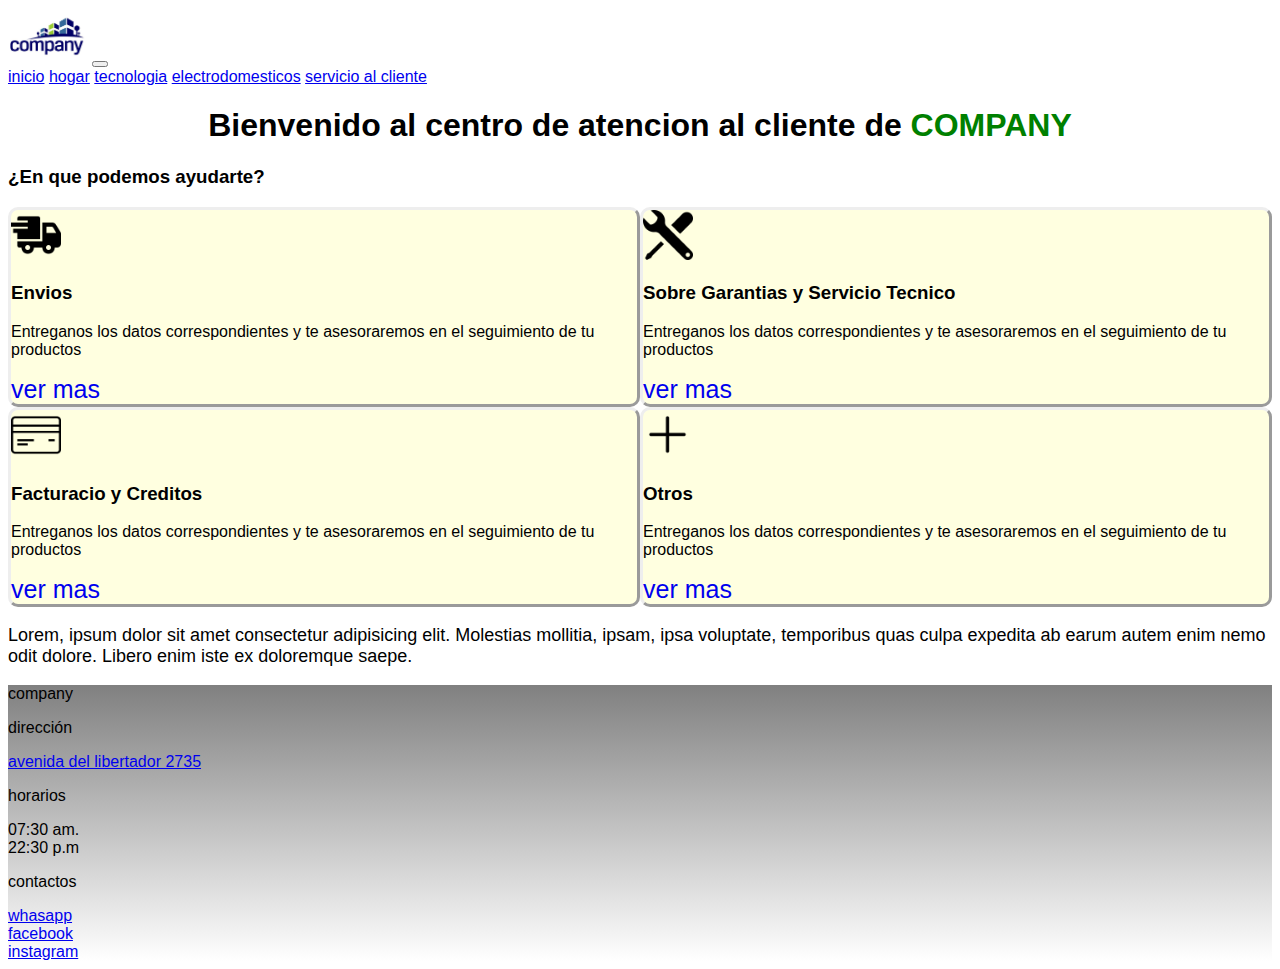
<file: servicio al cliente.html>
<!doctype html>
<html lang="en">
  <head>
    <meta charset="utf-8">
    <meta name="viewport" content="width=device-width, initial-scale=1">
    <title> 3ra entrega del proyecto final</title>
    <link rel="stylesheet" href="./css/style.css">
    <link href="https://cdn.jsdelivr.net/npm/bootstrap@5.2.0-beta1/dist/css/bootstrap.min.css" rel="stylesheet" integrity="sha384-0evHe/X+R7YkIZDRvuzKMRqM+OrBnVFBL6DOitfPri4tjfHxaWutUpFmBp4vmVor" crossorigin="anonymous">
  </head>
  <body>

<nav class="navbar navbar-expand-lg bg-warning">
  <div class="container-fluid">
    <a class="navbar-brand" href="index.html"><img src="./imagenes/img pag/logo de company.jpg" alt="logo" width="80px"></a>
    <button class="navbar-toggler" type="button" data-bs-toggle="collapse" data-bs-target="#navbarNavAltMarkup" aria-controls="navbarNavAltMarkup" aria-expanded="false" aria-label="Toggle navigation">
      <span class="navbar-toggler-icon"></span>
    </button>
    <div class="collapse navbar-collapse" id="navbarNavAltMarkup">
      <div class="navbar-nav">
        <a class="nav-link active fw-bold" aria-current="page" href="index.html">inicio</a>
        <a class="nav-link fw-bold" href="hogar.html">hogar</a>
        <a class="nav-link fw-bold" href="tecnologia.html">tecnologia</a>
        <a class="nav-link fw-bold" href="electrodomesticos.html">electrodomesticos</a>
        <a class="nav-link fw-bold" href="servicio al cliente.html">servicio al cliente</a>
      </div>
    </div>
  </div>
</nav>

<h1 class="title-cda">Bienvenido al centro de atencion al cliente de <a href="index.html">COMPANY</a></h1>

<p><h3>¿En que podemos ayudarte?</h3></p>

<div class="opción-container">
  <div class="opción-item">
    <img src="./imagenes/img pag/iconmonstr-delivery-5-240.png" alt="icon">
    <h3>Envios</h3>
    <p>Entreganos los datos correspondientes y te asesoraremos en el seguimiento de tu productos</p>
    <a href="#">ver mas</a>
  </div>

  <div class="opción-item">
    <img src="./imagenes/img pag/iconmonstr-tools-14-240.png" alt="icon">
    <h3>Sobre Garantias y Servicio Tecnico</h3>
    <p>Entreganos los datos correspondientes y te asesoraremos en el seguimiento de tu productos</p>
    <a href="#">ver mas</a>
  </div>

  <div class="opción-item">
    <img src="./imagenes/img pag/iconmonstr-credit-card-thin-240.png" alt="icon">
    <h3>Facturacio y Creditos</h3>
    <p>Entreganos los datos correspondientes y te asesoraremos en el seguimiento de tu productos</p>
    <a href="#">ver mas</a>
  </div>

  <div class="opción-item">
    <img src="./imagenes/img pag/iconmonstr-plus-lined-240.png" alt="icon">
    <h3>Otros</h3>
    <p>Entreganos los datos correspondientes y te asesoraremos en el seguimiento de tu productos</p>
    <a href="#">ver mas</a>
  </div>
  
</div>

<p class="p">Lorem, ipsum dolor sit amet consectetur adipisicing elit. Molestias mollitia, ipsam, ipsa voluptate, temporibus quas culpa expedita ab earum autem enim nemo odit dolore. Libero enim iste ex doloremque saepe.</p>



<div class="container-fluid">
<div class="gradiente">
  <footer class="row">
    <div class="col-xs-12 col-md-6 col-lg-3">
      <p class="h2">company</p>
    </div>
    <div class="col-xs-12 col-md-6 col-lg-3">
      <p class="h5">dirección</p>
      <a class="text-black text-decoration-none" href="#">avenida del libertador 2735</a>
    </div>
    <div class="col-xs-12 col-md-6 col-lg-3">
      <p class="h5">horarios</p>
      <p class="text-black">07:30 am. <br>22:30 p.m</p>
    </div>
    <div class="col-xs-12 col-md-6 col-lg-3">
      <p class="h5">contactos</p>
    <div class="md-3">
      <a class="text-black text-decoration-none" href="#">whasapp</a>
    </div>
      <div class="md-2">
      <a class="text-black text-decoration-none" href="#">facebook</a>
    </div>
    <div class="md-2">
      <a class="text-black text-decoration-none" href="#">instagram</a>
    </div>
    </div>
  </div>
  
  </footer>
  </div>
    <script src="https://cdn.jsdelivr.net/npm/bootstrap@5.2.0-beta1/dist/js/bootstrap.bundle.min.js" integrity="sha384-pprn3073KE6tl6bjs2QrFaJGz5/SUsLqktiwsUTF55Jfv3qYSDhgCecCxMW52nD2" crossorigin="anonymous"></script>
  </body>
</html>
</file>
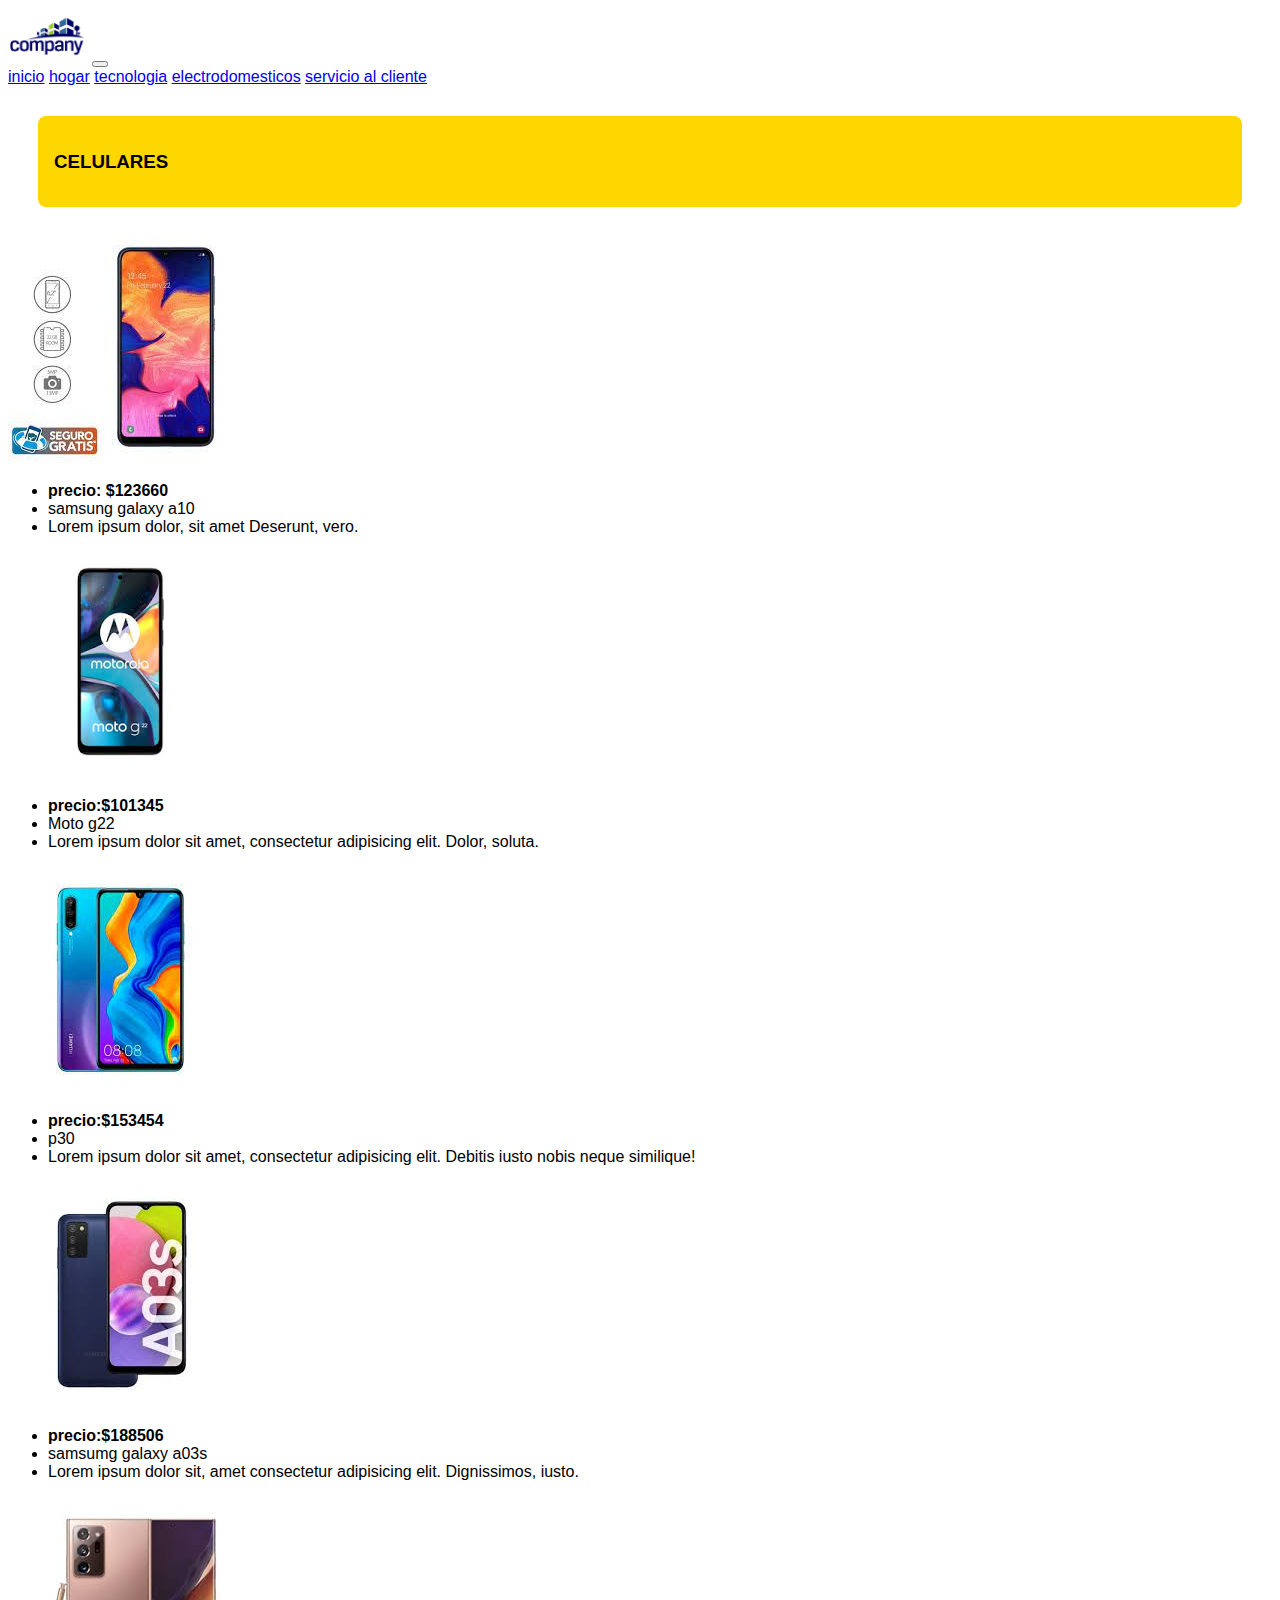
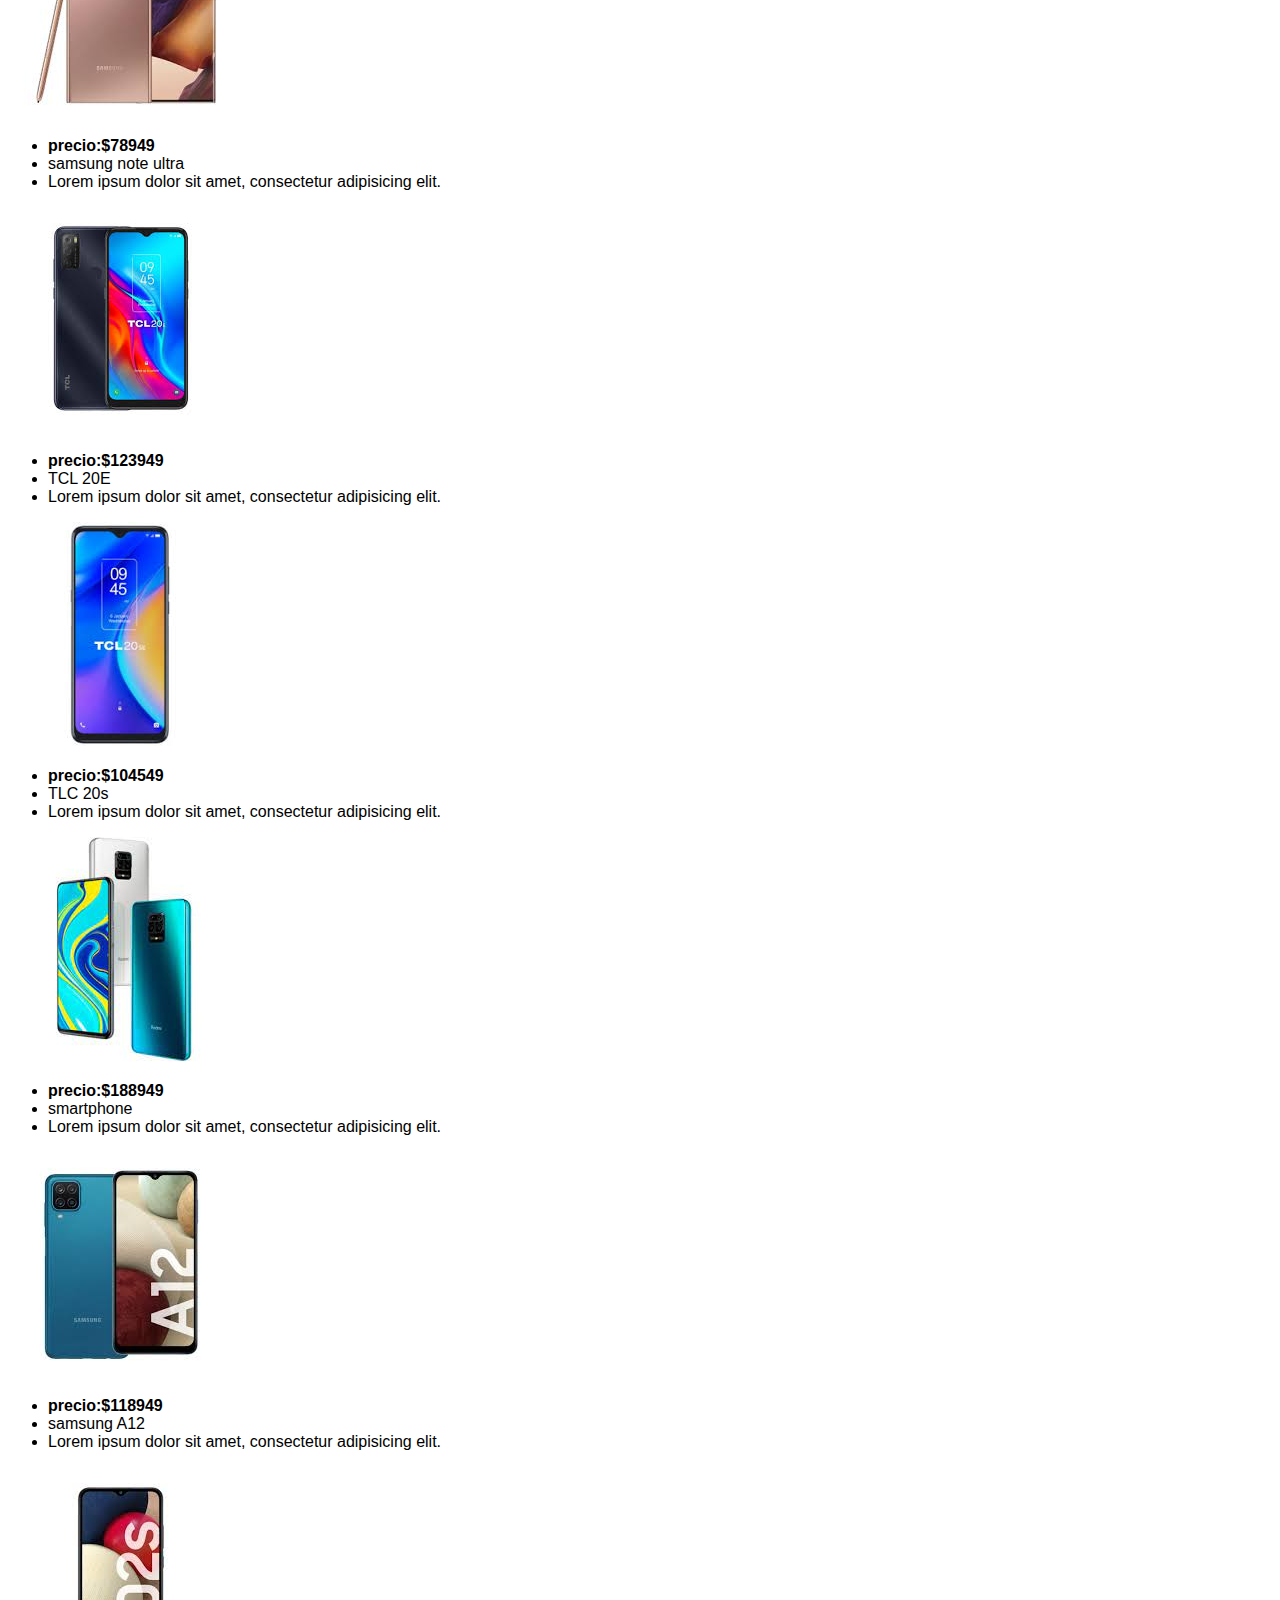
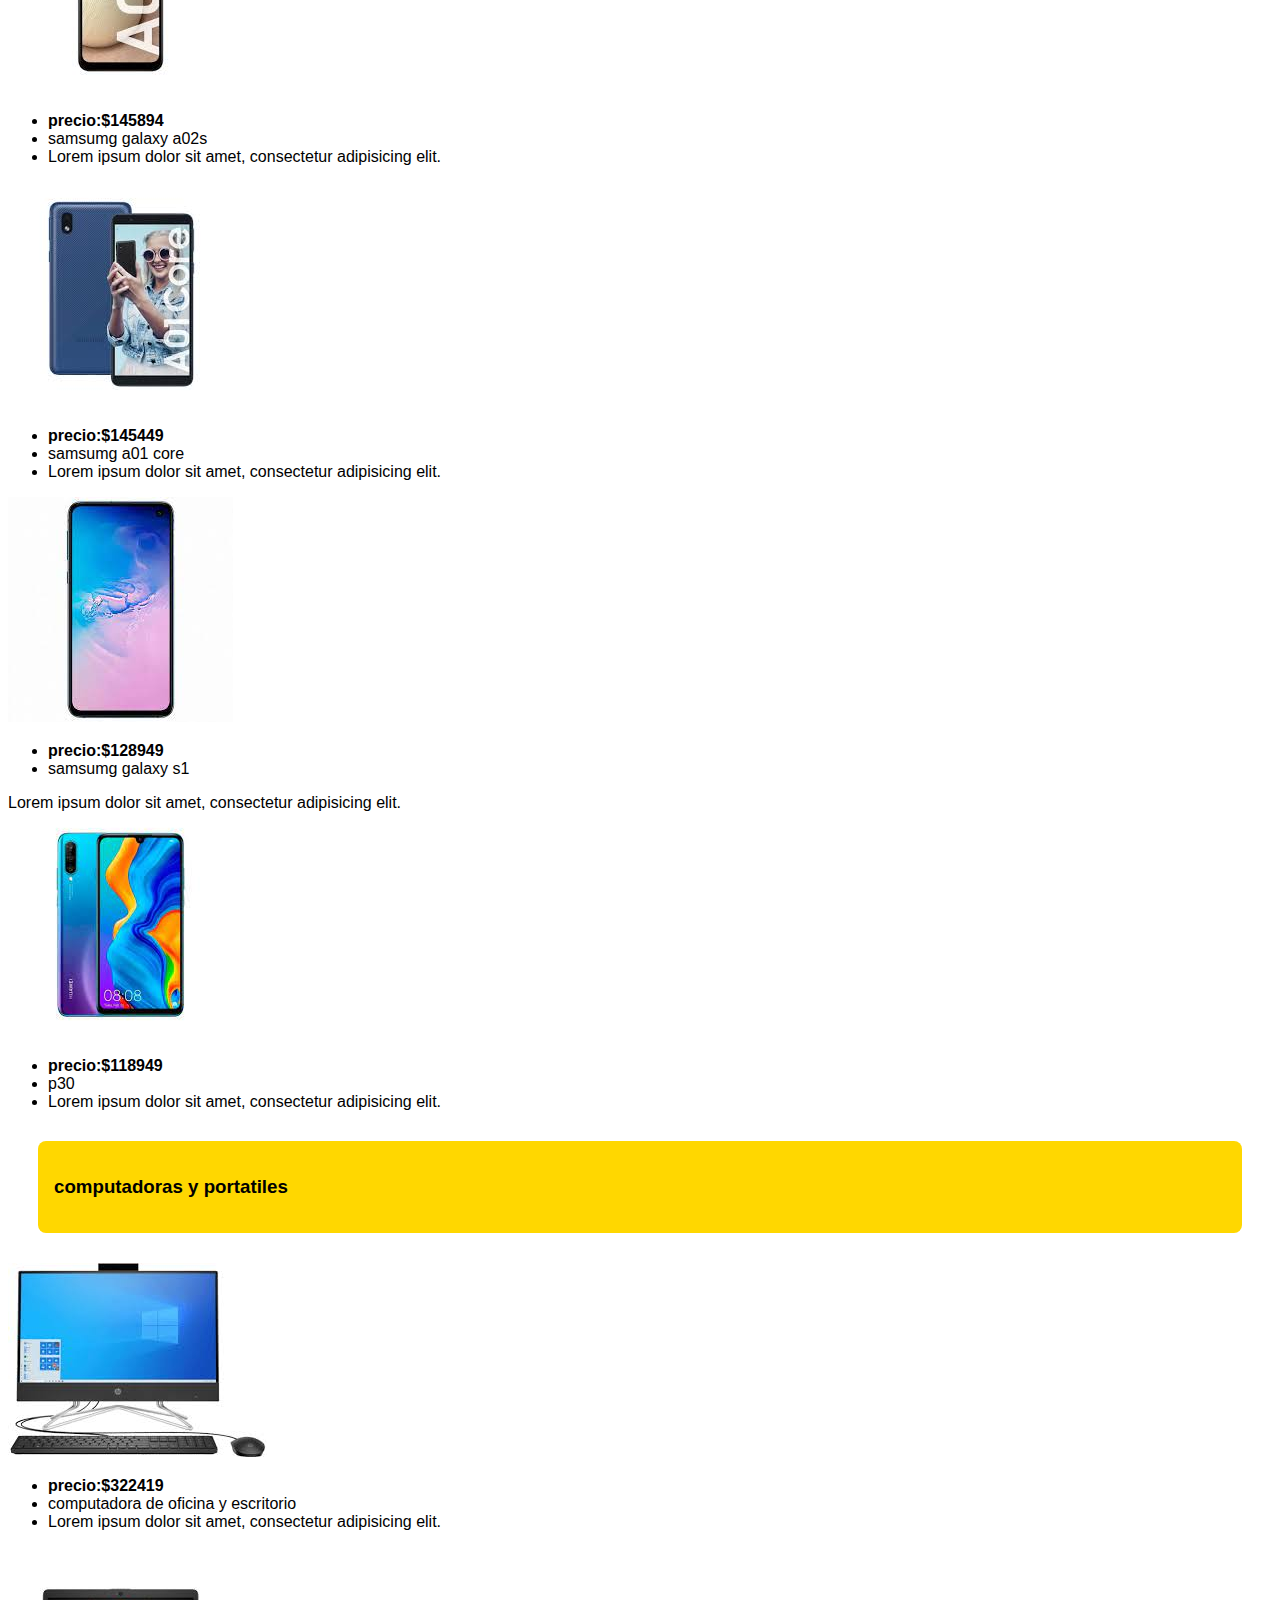
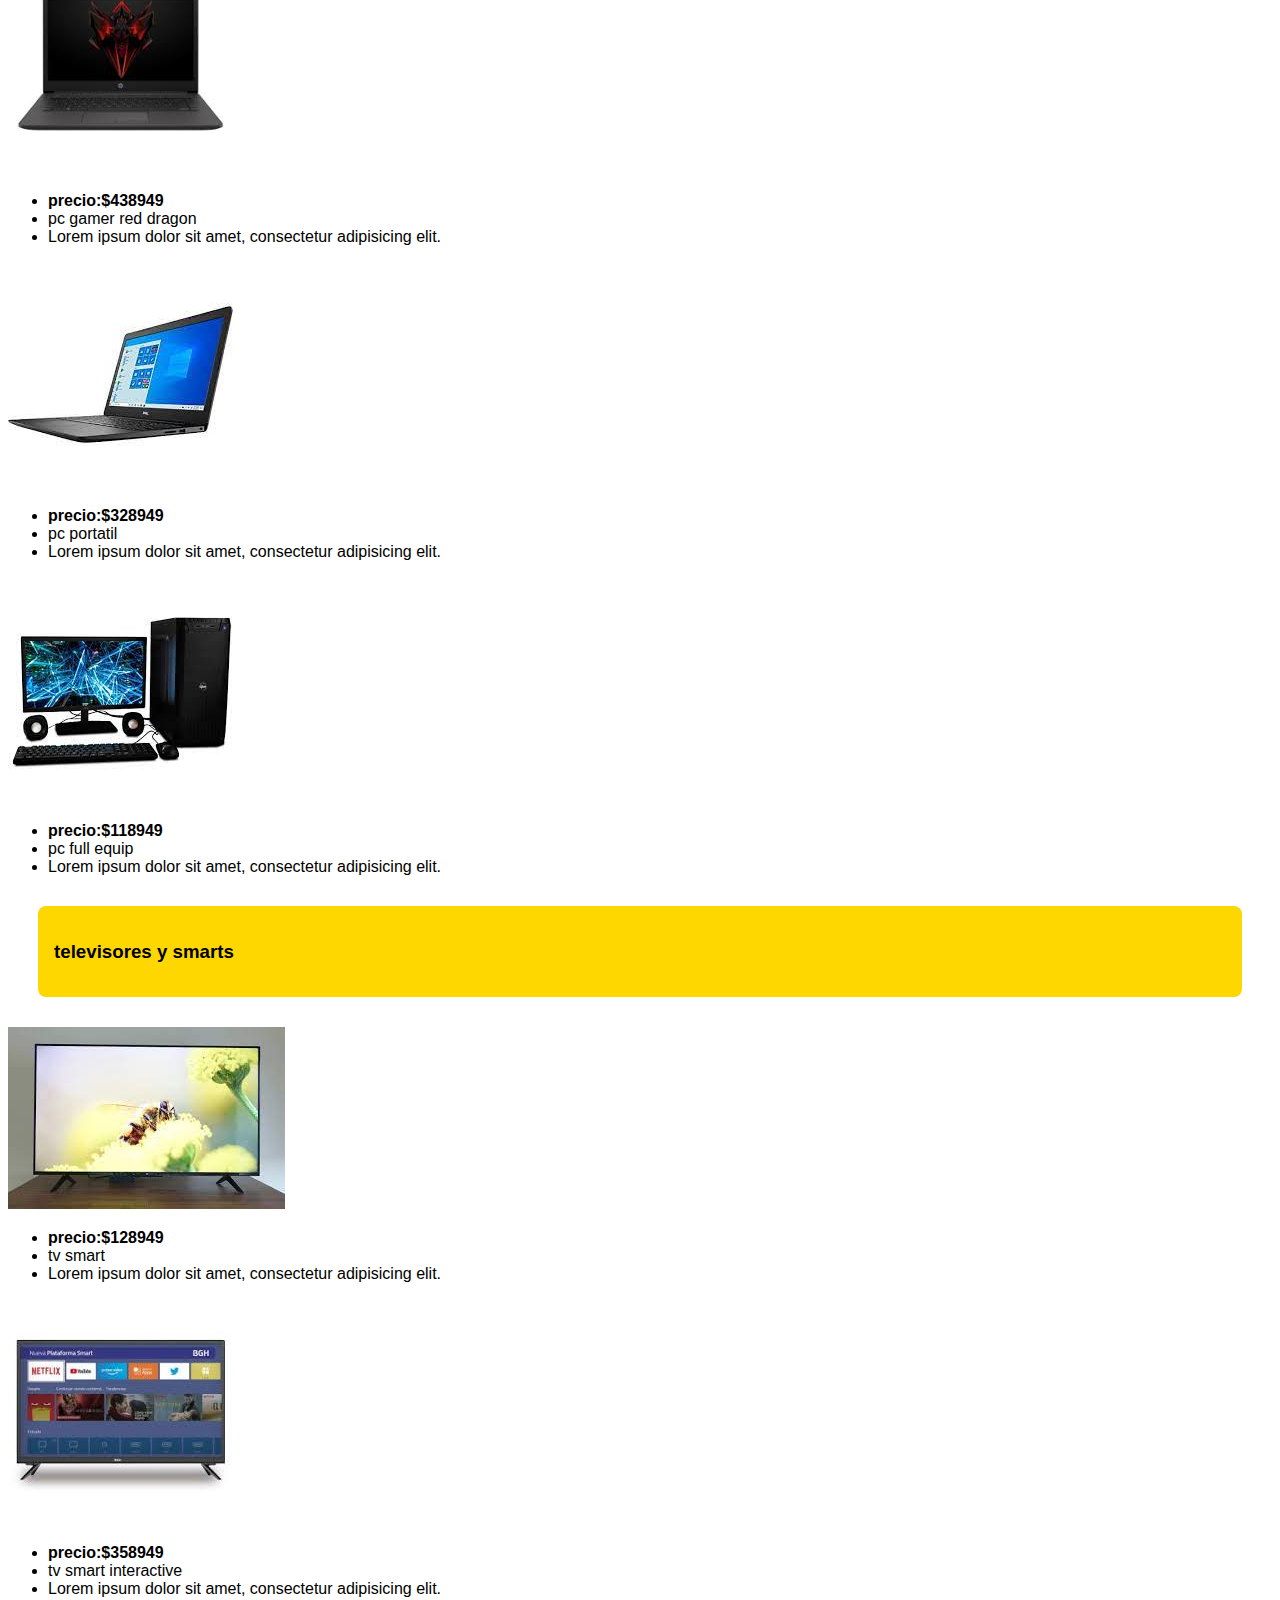
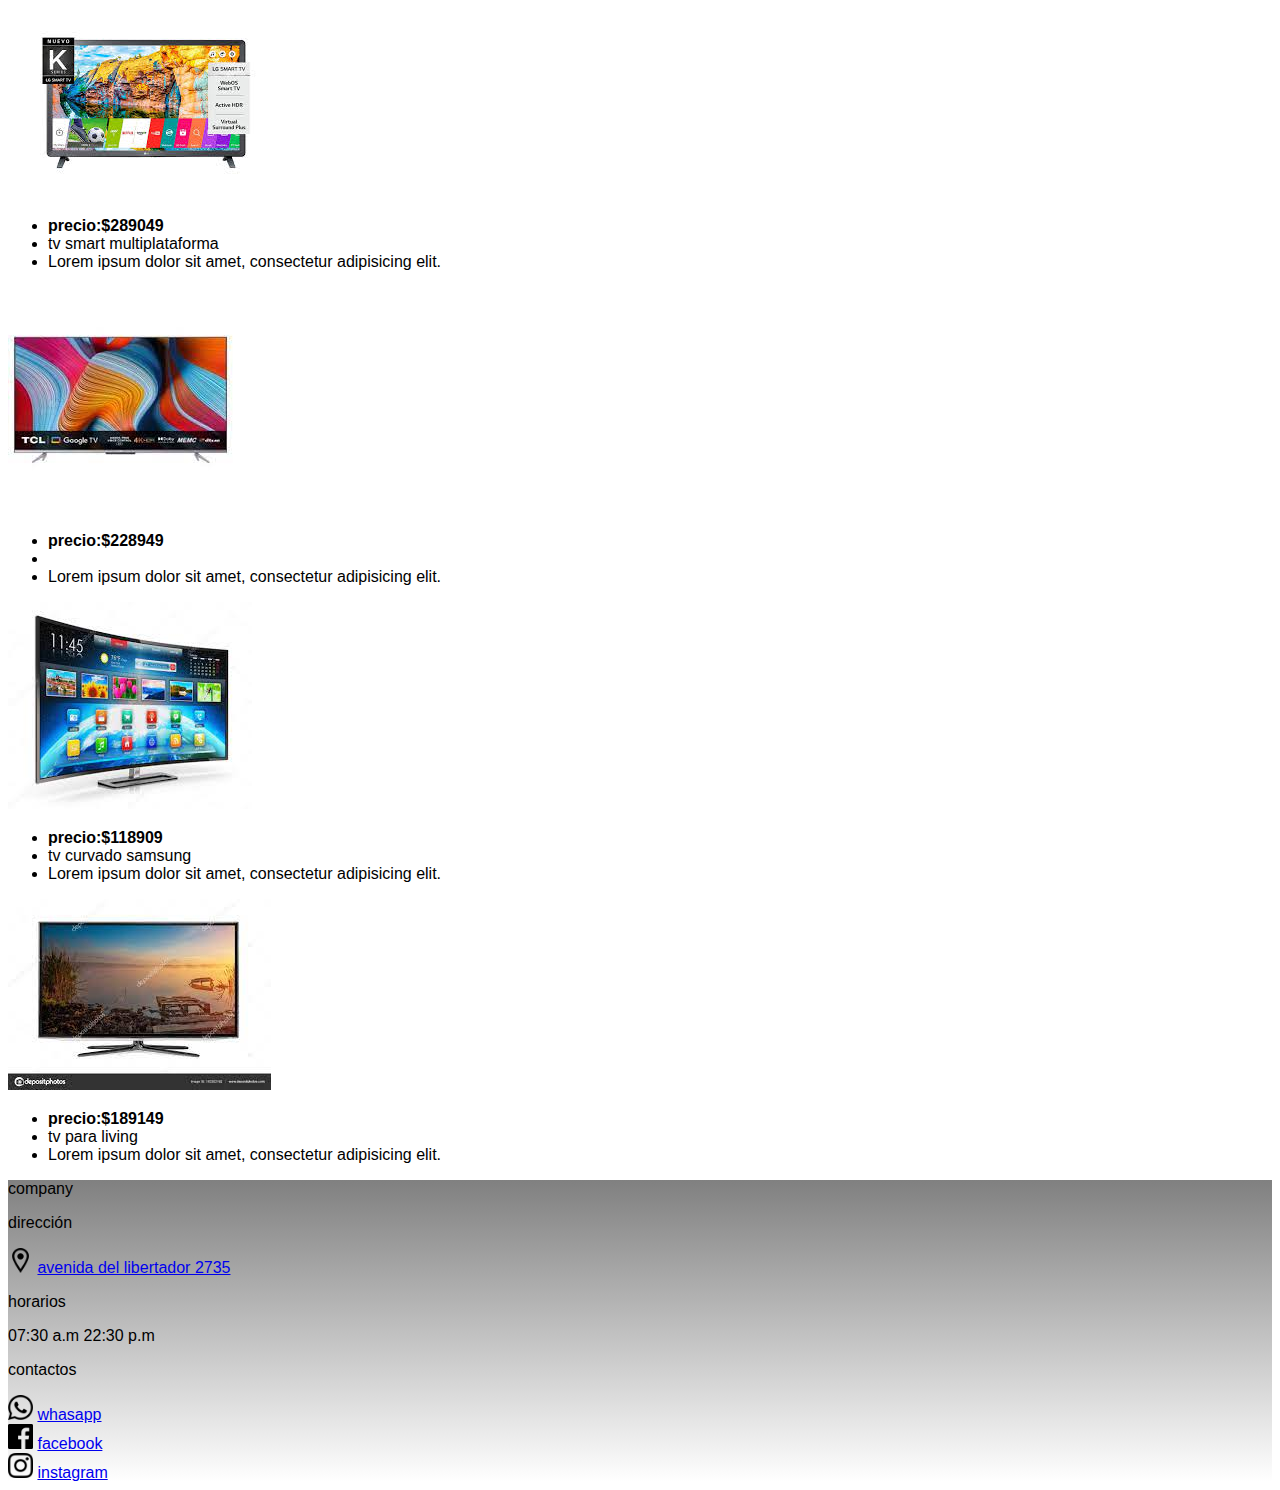
<file: tecnologia.html>
<!doctype html>
<html lang="en">
  <head>
    <meta charset="utf-8">
    <meta name="viewport" content="width=device-width, initial-scale=1">
    <title> 2da entrega del proyecto final</title>
    <link rel="stylesheet" href="./css/style.css">
    
    <link href="https://cdn.jsdelivr.net/npm/bootstrap@5.2.0-beta1/dist/css/bootstrap.min.css" rel="stylesheet" integrity="sha384-0evHe/X+R7YkIZDRvuzKMRqM+OrBnVFBL6DOitfPri4tjfHxaWutUpFmBp4vmVor" crossorigin="anonymous">
  </head>
  <body>

    <nav class="navbar navbar-expand-lg bg-light">
      <div class="container-fluid">
        <a class="navbar-brand" href="index.html"><img src="./imagenes/img pag/logo de company.jpg" alt="logo" width="80px"></a>
        <button class="navbar-toggler" type="button" data-bs-toggle="collapse" data-bs-target="#navbarNavAltMarkup" aria-controls="navbarNavAltMarkup" aria-expanded="false" aria-label="Toggle navigation">
          <span class="navbar-toggler-icon"></span>
        </button>
        <div class="collapse navbar-collapse" id="navbarNavAltMarkup">
          <div class="navbar-nav">
            <a class="nav-link active fw-bold" aria-current="page" href="index.html">inicio</a>
            <a class="nav-link fw-bold" href="hogar.html">hogar</a>
            <a class="nav-link fw-bold" href="tecnologia.html">tecnologia</a>
            <a class="nav-link fw-bold" href="electrodomesticos.html">electrodomesticos</a>
            <a class="nav-link fw-bold" href="servicio al cliente.html">servicio al cliente</a>
          </div>
        </div>
      </div>
    </nav>

    <div class="sub-title">
      <h3>CELULARES</h3>
    </div>


    <div class="container bg-light">
      <div class="row align-items-start ">
        <div class="col">
          <img src="./imagenes/tecnologia/galaxy a10.jpg" alt="galaxy a10">
          <ul class="list-group">
            <li class="list-group-item"> <b>precio: $123660</b></li>
            <li class="list-group-item">samsung galaxy a10</li>
            <li class="list-group-item">Lorem ipsum dolor, sit amet  Deserunt, vero.</li>
          </ul>
        </div>
        <div class="col">
          <img src="./imagenes/tecnologia/moto g22.jpg" alt="moto g22">
          <ul class="list-group">
            <li class="list-group-item"><b>precio:$101345</b></li>
            <li class="list-group-item">Moto g22</li>
            <li class="list-group-item">Lorem ipsum dolor sit amet, consectetur adipisicing elit. Dolor, soluta.</li>
          </ul>
        </div>
        <div class="col">
        <img src="./imagenes/tecnologia/p30.jpg" alt="p30">
        <ul class="list-group">
          <li class="list-group-item"><b>precio:$153454</b></li>
          <li class="list-group-item">p30</li>
          <li class="list-group-item">Lorem ipsum dolor sit amet, consectetur adipisicing elit. Debitis iusto nobis neque similique!</li>
        </ul>
      </div>
      <div class="col">
        <img src="./imagenes/tecnologia/samsung a03s.jpg" alt="samsumg a03s">
        <ul class="list-group">
          <li class="list-group-item"><b>precio:$188506</b></li>
          <li class="list-group-item">samsumg galaxy a03s</li>
          <li class="list-group-item">Lorem ipsum dolor sit, amet consectetur adipisicing elit. Dignissimos, iusto.</li>
        </ul>
      </div>
      <div class="col">
        <img src="./imagenes/tecnologia/samsung note ultra.jpg" alt="samsumg note">
        <ul class="list-group">
            <li class="list-group-item"><b>precio:$78949</b></li>
            <li class="list-group-item">samsung note ultra</li>
            <li class="list-group-item">Lorem ipsum dolor sit amet, consectetur adipisicing elit.</li>
          </ul>
        </div>
        <div class="col">
          <img src="./imagenes/tecnologia/tcl 20e.jpg" alt="20e">
          <ul class="list-group">
            <li class="list-group-item"><b>precio:$123949</b></li>
            <li class="list-group-item">TCL 20E</li>
            <li class="list-group-item">Lorem ipsum dolor sit amet, consectetur adipisicing elit.</li>
          </ul>
        </div>
        <div class="col">
          <img src="./imagenes/tecnologia/TCL 20S.jpg" alt="20s">
          <ul class="list-group">
              <li class="list-group-item"><b>precio:$104549</b></li>
              <li class="list-group-item">TLC 20s</li>
              <li class="list-group-item">Lorem ipsum dolor sit amet, consectetur adipisicing elit.</li>
            </ul>
        </div>
        <div class="col">
          <img src="./imagenes/tecnologia/smartphone.jpg" alt="smartphone">
          <ul class="list-group">
              <li class="list-group-item"><b>precio:$188949</b></li>
              <li class="list-group-item"> smartphone</li>
              <li class="list-group-item">Lorem ipsum dolor sit amet, consectetur adipisicing elit.</li>
            </ul>
        </div>
        <div class="col">
          <img src="./imagenes/tecnologia/samsung a12.jpg" alt="a12">
          <ul class="list-group">
              <li class="list-group-item"><b>precio:$118949</b></li>
              <li class="list-group-item">samsung A12</li>
              <li class="list-group-item">Lorem ipsum dolor sit amet, consectetur adipisicing elit.</li>
            </ul>
          </div>
        <div class="col">
          <img src="./imagenes/tecnologia/galaxy a02s.jpg" alt="a02s">
          <ul class="list-group">
            <li class="list-group-item"><b>precio:$145894</b></li>
            <li class="list-group-item">samsumg galaxy a02s</li>
            <li class="list-group-item">Lorem ipsum dolor sit amet, consectetur adipisicing elit.</li>
          </ul>
        </div>
        <div class="col">
          <img src="./imagenes/tecnologia/samsung a01 core.jpg" alt="a01">
            <ul class="list-group">
              <li class="list-group-item"><b>precio:$145449</b></li>
              <li class="list-group-item">samsumg a01 core</li>
              <li class="list-group-item">Lorem ipsum dolor sit amet, consectetur adipisicing elit.</li>
            </ul>
          </div>
        <div class="col">
          <img src="./imagenes/tecnologia/galaxys1.jpg" alt="s1">
          <ul class="list-group">
            <li class="list-group-item"><b>precio:$128949</b></li>
            <li class="list-group-item">samsumg galaxy s1 </ul>
            <li class="list-group-item">Lorem ipsum dolor sit amet, consectetur adipisicing elit.</li>
          </ul>
        </div>
        <div class="col">
          <img src="./imagenes/tecnologia/p30.jpg" alt="p30">
            <ul class="list-group">
              <li class="list-group-item"><b>precio:$118949</b></li>
              <li class="list-group-item">p30</li>
              <li class="list-group-item">Lorem ipsum dolor sit amet, consectetur adipisicing elit.</li>
            </ul>
          </div>

        <div class="sub-title">
          <h3>computadoras y portatiles</h3>
        </div>
        
        <div class="col">
          <img src="./imagenes/tecnologia/pc para casa.jpg" alt="pc para casa">
          <ul class="list-group">
            <li class="list-group-item"><b>precio:$322419</b></li>
            <li class="list-group-item">computadora de oficina y escritorio</li>
            <li class="list-group-item">Lorem ipsum dolor sit amet, consectetur adipisicing elit.</li>
          </ul>
        </div>
        <div class="col">
          <img src="./imagenes/tecnologia/pc-compu.jpg" alt="pc-compu">
            <ul class="list-group">
              <li class="list-group-item"><b>precio:$438949</b></li>
              <li class="list-group-item">pc gamer red dragon </li>
              <li class="list-group-item">Lorem ipsum dolor sit amet, consectetur adipisicing elit.</li>
            </ul>
        </div>
         <div class="col">
            <img src="./imagenes/tecnologia/pc1.jpg" alt="pc1">
            <ul class="list-group">
              <li class="list-group-item"><b>precio:$328949</b></li>
              <li class="list-group-item">pc portatil</li>
              <li class="list-group-item">Lorem ipsum dolor sit amet, consectetur adipisicing elit.</li>
            </ul>
          </div>
          <div class="col">
            <img src="./imagenes/tecnologia/pc.jpg" alt="pc">
              <ul class="list-group">
                <li class="list-group-item"><b>precio:$118949</b></li>
                <li class="list-group-item">pc full equip</li>
                <li class="list-group-item">Lorem ipsum dolor sit amet, consectetur adipisicing elit.</li>
              </ul>
          </div>  

          <div class="sub-title">
            <h3>televisores y smarts</h3>
          </div>

          <div class="col">
            <img src="./imagenes/tecnologia/tv smart.jpg" alt="tv smart">
            <ul class="list-group">
              <li class="list-group-item"><b>precio:$128949</b></li>
              <li class="list-group-item">tv smart</li>
              <li class="list-group-item">Lorem ipsum dolor sit amet, consectetur adipisicing elit.</li>
            </ul>
          </div>
          <div class="col">
            <img src="./imagenes/tecnologia/tv2.jpg" alt="tv smart1">
              <ul class="list-group">
                <li class="list-group-item"><b>precio:$358949</b></li>
                <li class="list-group-item">tv smart interactive</li>
                <li class="list-group-item">Lorem ipsum dolor sit amet, consectetur adipisicing elit.</li>
              </ul>
          </div>
          <div class="col">
            <img src="./imagenes/tecnologia/tv4.jpg" alt="tv smart2">
            <ul class="list-group">
              <li class="list-group-item"><b>precio:$289049</b></li>
              <li class="list-group-item">tv smart multiplataforma</li>
              <li class="list-group-item">Lorem ipsum dolor sit amet, consectetur adipisicing elit.</li>
            </ul>
          </div> 
          <div class="col">
            <img src="./imagenes/tecnologia/tv6.jpg" alt="tv4">
            <ul class="list-group">
              <li class="list-group-item"><b>precio:$228949</b></li>
              <li class="list-group-item"></li>
              <li class="list-group-item">Lorem ipsum dolor sit amet, consectetur adipisicing elit.</li>
            </ul>
          </div>
          <div class="col">
            <img src="./imagenes/tecnologia/tv7.jpg" alt="tv5">
              <ul class="list-group">
                <li class="list-group-item"><b>precio:$118909</b></li>
                <li class="list-group-item">tv curvado samsung</li>
                <li class="list-group-item">Lorem ipsum dolor sit amet, consectetur adipisicing elit.</li>
              </ul>
          </div>  
          <div class="col">
            <img src="./imagenes/tecnologia/tv8.jpg" alt="tv6">
              <ul class="list-group">
                <li class="list-group-item"><b>precio:$189149</b></li>
                <li class="list-group-item">tv para living</li>
                <li class="list-group-item">Lorem ipsum dolor sit amet, consectetur adipisicing elit.</li>
              </ul>
          </div>  



    <div class="container-fluid">
      <div class="gradiente">
        <footer class="row">
          <div class="col-xs-12 col-md-6 col-lg-3">
            <p class="h2">company</p>
          </div>
          <div class="col-xs-12 col-md-6 col-lg-3">
            <p class="h5">dirección</p>
            <img src="./imagenes/img pag/iconmonstr-location-2-240.png" alt="icon" width="25px">
            <a class="text-black text-decoration-none" href="#">avenida del libertador 2735</a>
          </div>
          <div class="col-xs-12 col-md-6 col-lg-3">
            <p class="h5">horarios</p>
            <p class="text-black">07:30 a.m 22:30 p.m</p>
          </div>
          <div class="col-xs-12 col-md-6 col-lg-3">
            <p class="h5">contactos</p>
            <div class="md-3">
              <img src="./imagenes/img pag/iconmonstr-whatsapp-1-240.png" alt="icon" width="25px">
            <a class="text-black text-decoration-none" href="#">whasapp</a>
            </div>
            <div class="md-2">
              <img src="./imagenes/img pag/iconmonstr-facebook-6-240.png" alt="icon" width="25px">
            <a class="text-black text-decoration-none" href="#">facebook</a>
            </div>
            <div class="md-2">
              <img src="./imagenes/img pag/iconmonstr-instagram-11-240.png" alt="icon" width="25px">
            <a class="text-black text-decoration-none" href="#">instagram</a>
          </div>
          </div>
        </div>
        
        </footer>
      </div>

    <script src="https://cdn.jsdelivr.net/npm/bootstrap@5.2.0-beta1/dist/js/bootstrap.bundle.min.js" integrity="sha384-pprn3073KE6tl6bjs2QrFaJGz5/SUsLqktiwsUTF55Jfv3qYSDhgCecCxMW52nD2" crossorigin="anonymous"></script>
  </body>
</html>
</file>
<file: css/style.css>
.carousel-inner {
    max-height: 100rem;
}

.conterner {
    gap: 30px;
}

.pro {
    color: white;
    font-size: 2rem;
    animation: move 1.5s ease-in-out infinite;
}

@keyframes move {
    0%{
        transform: translate(-20% 0);
    }
    50% {
        text-shadow:  0 10px black;
    }
}

*{
    font-family: sans-serif;
}

.gradiente{
    background-image: linear-gradient(gray, white);
}

/*style de servico al cliente*/

.title-cda{
    text-align: center;
}

h1 a{
    text-decoration: none;
    color: green;
}

.opción-container{
    display: grid;
    grid-template-columns: auto auto;
    justify-content:space-evenly;
}

.opción-item{
    background-color:lightyellow;
    border-style: outset;
    border-radius: 10px;
    width: auto;
}
.opción-item:hover{
    background-color: aqua;
}

.opción-item img {
    width: 50px;
}
.opción-item a {
    text-decoration: none;
    font-size: 25px;
}
.p {
    font-size: 18px;
}

/*---------------------------*/

/*sub-title*/
.sub-title {
    background-color: gold;
    margin: 30px;
    padding: 16px;
    border-radius: 8px;
    border-style: initial;
}
/*-------------------------*/

/*--------------grid-galeria-de-img------------- */
.anuncio-container{
    display: grid;
    grid-template-columns:repeat(auto-fill, minmax(370px, 1fr));

}
.anuncio-item{
    border-radius: 10px;
    width: auto;
}
.anuncio-item img {
    width: 400px;
}

/*-------------------------*/
</file>
